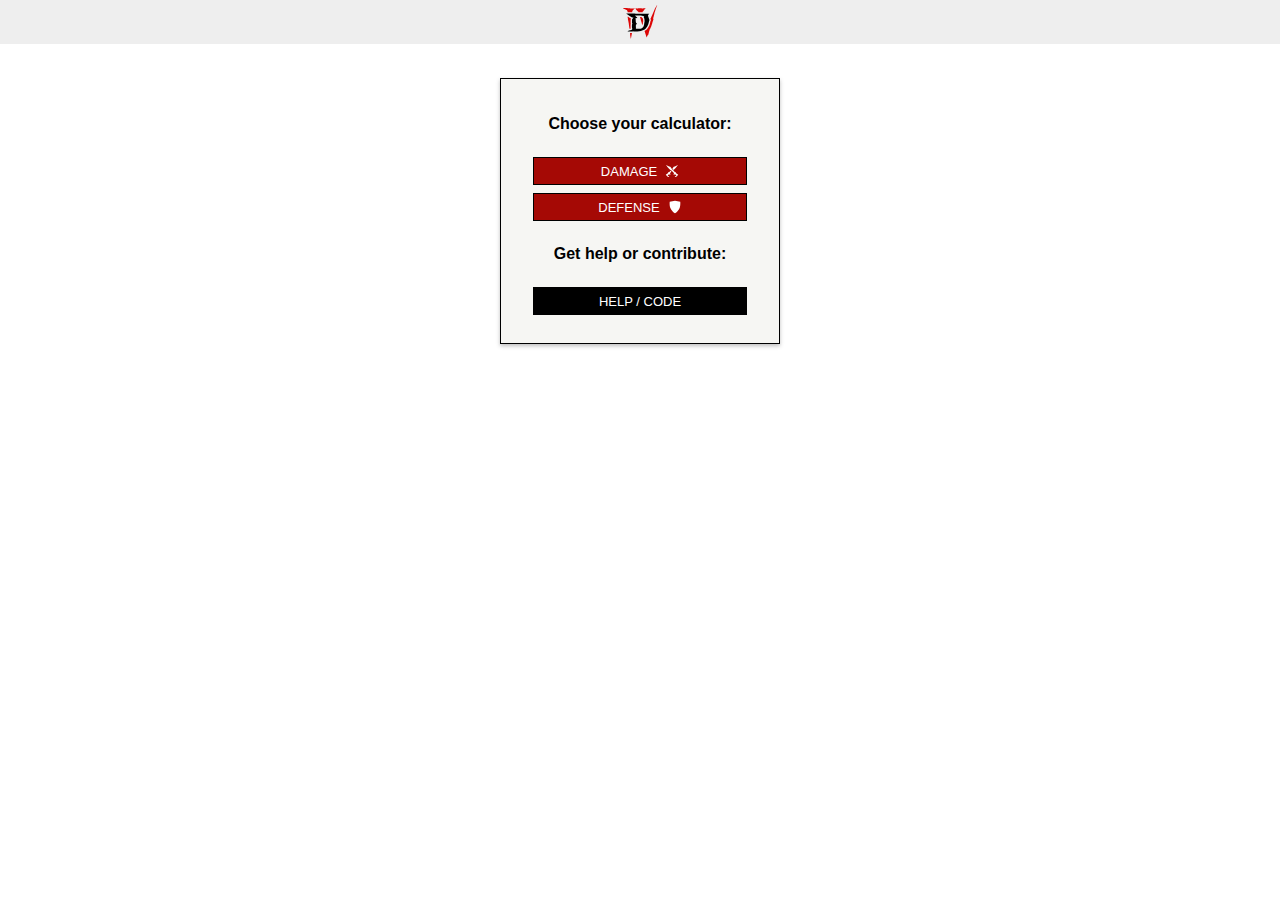
<file: index.html>
<!DOCTYPE html>
<html>
<head>
	<meta charset="utf-8" />
	<meta name="viewport" content="width=device-width, initial-scale=1.0, user-scalable=1">
	<meta name="apple-mobile-web-app-capable" content="yes">
	<meta name="mobile-web-app-capable" content="yes">
	<link rel="icon" type="image/png" href="favicon.png">
	
	<link rel="stylesheet" href="common.css">
	<script defer src="common.js"></script>

	<title>D4 Calculators</title>
	<!-- open graph settings -->
	<meta property="og:title" content="D4 Calculators"/>
	<meta property="og:determiner" content="the" />
	<meta property="og:url" content="https://bytemind-de.github.io/apps/d4/index.html"/>
	<meta property="og:description" content="Tools for Diablo 4 to calculate and compare your stats.">
	<meta property="og:image" content="https://bytemind-de.github.io/apps/d4/icon.png"/>
	<meta property="og:image:width" content="256"/>
	<meta property="og:image:height" content="256"/>
	<meta property="og:image:type" content="image/png"/>
	<meta property="og:image:alt" content="Diablo Icon"/>
	<meta property="og:type" content="website"/>
	<meta property="og:locale" content="en_GB"/>
	<meta property="og:locale:alternate" content="en_US"/>
	<meta property="og:locale:alternate" content="de_DE"/>

	<style>
	</style>
	
	<script>
	</script>
</head>
<body>
	<div class="main-header">
		<div class="header-section" style="flex: 1 0 auto;">
			<svg id="d4-icon" width="36" height="36" fill="none" viewBox="0 1 48 48"><use xlink:href="#svg-d4"></use></svg>
			<h3 id="main-headline" class="text-shadow-1" style="display: none;">Tools</h3>
		</div>
	</div>
	<div class="main-view">
		<div class="options-menu hidden">
			<section>
				<div class="group">
					<label>Color style dark:</label><input name="option-dark-mode" type="checkbox">
				</div>
				<div class="group">
					<label>Show detailed damage:</label><input name="option-detailed-info" type="checkbox">
				</div>
				<div class="group">
					<label>Always single column:</label><input name="option-single-column" type="checkbox">
				</div>
			</section>
		</div>
		<div class="content-page empty">
			<div class="no-content-menu section">
				<div class="nc-menu-section">
					<h3 style="margin: 16px 8px;">Choose your calculator:</h3>
				</div>
				<div class="nc-menu-section">
					<a class="button-style big" href="damage.html">DAMAGE <svg viewBox="0 0 128 128" style="width: 14px; fill: currentColor; margin: 0 0 0 8px;"><use xlink:href="#svg-swords"></use></svg></a>
				</div>
				<div class="nc-menu-section">
					<a class="button-style big" href="defense.html">DEFENSE <svg viewBox="0 0 128 128" style="width: 14px; fill: currentColor; margin: 0 0 0 8px;"><use xlink:href="#svg-shield"></use></svg></a>
				</div>
				<div class="nc-menu-section">
					<h3 style="margin: 16px 8px;">Get help or contribute:</h3>
				</div>
				<div class="nc-menu-section">
					<a class="button-style big black" href="https://github.com/bytemind-de/d4-tools" target=blank_>HELP / CODE</a>
				</div>
				<div class="nc-menu-section"></div>
			</div>
		</div>
		<!-- SVGs -->
		<div style="display: none">
			<svg viewBox="0 1 48 48">
				<g id="svg-d4">
					<path fill="#DD0707" fill-rule="evenodd" d="M5.79 8.96c.058 0 .497.203.497.203s.86 1.045.918 1.122a.748.748 0 0 1 .089.242l.165.619c.02.069-.038.183-.038.183s.042.442.065.668h.388c1.593 0 3.742.02 5.77.042.05-.658.095-1.239.104-1.29.019-.122.105-.374.105-.374l.665-1.072.803-.79s.177-.173.204-.216c.102-.166 1.669-1.363 1.669-1.363s-.137-.064-.166-.064l-.94.024s-.566.032-.614.04a3.882 3.882 0 0 1-.482.015A28.983 28.983 0 0 1 14 6.883c-.076-.012-.722.074-.722.074s-2.034-.002-2.265-.022c-.231-.02-.623-.116-.623-.116l-.822-.038-1.892-.096c-.163-.015-.802-.19-.802-.19s-.348-.007-.956-.007c-.714 0-4.663.178-4.663.178L1 6.78l4.408 1.962c.135.076.325.216.383.216Zm6.241 11.401c-.957-.471-2.934-1.82-3.803-2.424a80.492 80.492 0 0 0-.586-.404 81.513 81.513 0 0 0-.071 1.788c.003.26-.006.372.111.44.118.07.168.222.168.222s.015.344.037.482c.02.137-.087.34-.115.4-.028.062.013.169.013.169s.605 2.522.68 2.882c.074.36.46 2.233.473 2.378.013.145.558 4.353.65 4.95.047.314.247 1.64.433 2.888a41.55 41.55 0 0 1 1.642-.45c-.11-.351-.201-.852-.233-1.61-.014-.342.004-1.329.03-2.685a89 89 0 0 0 .018-1.051c0-.447.105-.813.244-1.106a2.51 2.51 0 0 1-.194-.96c0-.868.004-3.76.054-4.5.033-.48.206-.96.45-1.409Zm1.327 19.171a70.313 70.313 0 0 1-2.689.06c.058.614.105 1.095.116 1.17.033.213.252 2.876.245 3.028-.007.153.144.612.144.612s.072.539.143.784c.071.244.106.913.268 1.51.161.596.267.783.267.783s.757-3.884 1.1-5.887c.105-.619.193-1.083.2-1.127.023-.141.093-.256.076-.287-.017-.03.047-.273.048-.296 0-.01.039-.17.082-.35Zm4.88-31.808c.079.119.495.564.491.636.07.09.134.205.134.205l1.016 1.07s1.529 1.363 1.634 1.446c.105.083.14.281.191.382.052.101-.035.146.219.47.024.03.05.078.076.131a621.52 621.52 0 0 1 5.539-.01 3.72 3.72 0 0 1-.014-.479c.011-.444.206-.493.5-.743.293-.25.393-.36.51-.51.116-.15.831-1.228.904-1.324.073-.096.79-.816 1.325-1.262a7.69 7.69 0 0 0 .867-.93c-.51-.038-.88 0-.88 0s-.222-.038-.362-.043c-.14-.006-.803-.076-1.023-.082-.22-.007-1.036.122-1.407.182-.37.061-1.077.099-1.077.099s-.21-.018-.41-.05c-.2-.031-.58-.175-.58-.175-.273-.01-1.462.018-1.702.015-.239-.004-.742-.02-.742-.02s-.214-.004-.294.004c-.08.008-1.507-.027-1.507-.027a2.74 2.74 0 0 1-.543.217c-.137.034-.996-.024-1.002-.026-.005-.002-.293-.025-.319-.047-.009-.007-.016-.01-.027-.009-.2.024-.487-.011-.504-.011l-.742.031c-.27.024-.864.005-.948.005-.057-.007.021.088.057.123.092.167.467.497.62.732Zm5.624 10.423c.029.04.066.083.104.152.092.167.173.445.204.656.017.123.167.17.12.228-.045.058.102.454.102.454l.486 1.665.46 2.097c.04.193.647 1.795.652 1.888.006.093.638 2.295.79 2.375.084.043.364.788.629 1.517.177-.607.282-1.23.37-1.761l.027-.158a4.06 4.06 0 0 0 .04-.527c.018-.508.04-1.172.412-2.048-.042-.757-.01-1.458.006-1.83l.006-.17a7.112 7.112 0 0 0-.188-1.176 8.784 8.784 0 0 1-.107-.473c-.056-.271-.203-.986-.37-1.193l-1.573-1.286.179-.166a33.186 33.186 0 0 0-2.349-.244ZM46.998 2.05c-.026-.163-.095-.03-.095-.03L45.07 5.2c-.069.144-.095.258-.14.256-.029-.002-.026.232-.09.23-.086-.005-.05.054-.089.122-.069.12-1.38 2.689-1.583 3.118-.202.43-1.772 4.006-2.033 4.58a809.55 809.55 0 0 0-1.958 4.42c-.2.461-.804 1.877-1.204 2.793.137.389.266.761.376 1.09.032.097.056.194.072.294l.236.702-.53.677c-.102.225-.3.83-.402 1.264-.025.109-.063.297-.111.535-.182.9-.488 2.407-.848 3.444-.22.635-1.442 3.92-3.825 6.173-.887.838-1.88 1.504-2.856 2.033.288.911.574 1.82.652 2.046.16.474.845 2.642 1.053 3.306.209.664.726 2.387.726 2.387.139.505.178.812.291.812.07 0 .13-.097.13-.097s.157-.24.237-.326c.08-.086.085-.253.102-.31.018-.06.243-.292.243-.292s.448-1.25.483-1.359c.035-.108.17-.213.187-.267.017-.055.113-.113.113-.113s.543-.648.556-.69c.013-.044.278-.393.321-.436.044-.042.117-.12.126-.175.009-.054 0-.112 0-.112s.365-1.549.448-1.933c.082-.384.578-2.407.617-2.605.039-.198.27-.413.274-.483.004-.07.262-1.337.349-1.43.087-.093.06-.167.082-.221.022-.054.9-1.556 1.083-1.746.183-.19.058-.503.058-.503s.123-.254.123-.34c0-.085.043-.143.043-.143l.287-.342c.091-.108.144-.147.17-.22.026-.074.556-1.903.63-2.147.074-.245.125-.305.199-.522.074-.217.622-1.92.748-2.328.126-.407.773-2.6.9-2.97.125-.368.456-1.516.556-1.76a.587.587 0 0 0 0-.497c-.039-.086-.158-.29-.293-.523-.134-.233.11-.53.083-.67a.382.382 0 0 1 .03-.268c.027-.05.018-.163.035-.244.018-.082.14-.39.158-.487.017-.097.331-1.249.331-1.249l.693-2.542.257-.887c.034-.122-.062-.168-.066-.221-.005-.068.017-.176.072-.379.044-.162.39-1.368.458-1.5.07-.132.157-.448.2-.693.044-.245.243-.78.376-1.102.133-.323.162-.489.21-.614.114-.293.133-.4.145-.573.011-.173.07-.51.076-.573.006-.062.153-.42.153-.42.012-.086.116-.37.235-.628.119-.259.295-.727.382-.916.087-.189.191-.456.206-.58.015-.124.174-.46.255-.668.081-.206.234-.616.298-.795.064-.179.2-.4.2-.4a3.05 3.05 0 0 1 .172-.4c.052-.104.017-.413.068-.519.073-.155.118-.281.114-.315-.004-.034.304-.735.277-.898Z" clip-rule="evenodd"></path><path fill="currentColor" fill-rule="evenodd" d="M17.184 16.224c.418.389 1.895 1.836 2.274 2.155.38.319.978 1.037.988 1.447-.409.04-1.646.01-1.936-.07-.289-.08-.398-.08-.379.16.06.748.3 4.898.33 5.227.03.33.11.54.26.709.149.17 1.096 1.147 1.256 1.416-.23.26-.988.998-1.117 1.137-.13.14-.31.24-.32.739-.01.499-.03 2.464.01 2.843.04.38.13 1.816-.05 2.136.819 0 3.789-.029 5.102-.089 1.49-.067 3.077-.692 4.097-1.727 1.357-1.377 1.66-3.466 1.876-4.75.15-.887-.09-1.416.509-2.534-.1-.957-.03-1.955-.02-2.284.01-.33-.11-1.178-.25-1.696-.14-.52-.289-1.946-1.057-2.574.3-.28.499-.56.678-.729.18-.17.372-.412-.08-.559-1.137-.369-4.11-.798-6.066-.858-1.63-.05-5.118-.209-6.105-.1Zm1.456-2.345c1.699 0 7.448-.078 12.122 0 2.079.035 3.985.14 5.158.23.445.034.42.15.27.359-.15.21-.789.698-1.227 1.127-.44.429-.27 1.068-.1 1.676.167.6 1.221 3.423 1.786 5.108.007.023-.008.058 0 .08-.22.28-.549 1.367-.669 1.876-.12.509-.489 2.594-.908 3.801-.419 1.208-1.546 3.742-3.362 5.458-1.816 1.716-4.4 2.803-6.565 3.312-2.165.509-7.183.738-9.468.768-.27.004-.34-.03-.429-.12-.09-.09-.23-.339-.449-.329-.22.01-.34.15-.529.44-.429.08-2.294.12-3.093.13-.798.01-3.152 0-3.92-.1.229-.21.498-.47 1.286-1.048.789-.58 3.712-1.267 4.58-1.477.555-.134.519-.479.569-.788.05-.31-.09-.808-.24-1.058-.15-.249-.21-.848-.23-1.327-.02-.479.05-3.242.05-3.661 0-.42.26-.579.46-.818.2-.24.08-.559-.14-.699-.132-.083-.27-.309-.27-.549 0-.239 0-3.641.05-4.38.05-.738 1.118-1.925 1.866-2.553-.21-.14-.668-.26-1.038-.27-.369-.01-.788-.09-1.277-.27-.489-.179-2.594-1.586-3.671-2.334-1.078-.748-2.734-1.856-2.953-2.025-.22-.17-.5-.48-.52-.619 1.607-.09 10.407.06 12.861.06Z" clip-rule="evenodd"></path></svg>
				</g>
			</svg>
			<svg viewBox="0 0 128 128">
				<g id="svg-swords">
					<g transform="translate(-33.54 -6.354)"><g transform="matrix(.365 0 0 .365 41.48 14.3)"><path d="m193.3 126.8c40.83-33.22 75.86-73.17 103.5-118.2 0.598-0.975 0.419-2.236-0.426-3.006s-2.118-0.83-3.032-0.144c-9.58 7.185-24.57 17.65-39.7 25.11-19.56 9.641-40.57 13.58-51.19 15.06-4.476 0.623-8.461 3.156-10.93 6.941-5.225 8.016-15.35 23.04-28.4 39.98 6.044 7.515 12.57 15.21 19.41 22.65 3.755 4.085 7.343 7.965 10.77 11.65z"/><path d="m115.4 147.2c-17.3 18.4-29.52 30.81-36.56 37.82l-3.183-3.183c-3.906-3.904-10.24-3.904-14.14 0-3.905 3.905-3.905 10.24 0 14.14l1.405 1.405c-3.597-0.354-7.317 0.844-10.07 3.598-3.232 3.232-4.311 7.791-3.263 11.92-4.131-1.048-8.69 0.031-11.92 3.262-3.232 3.232-4.311 7.792-3.263 11.92-4.13-1.047-8.69 0.031-11.92 3.262-2.991 2.991-4.14 7.119-3.466 10.99l-1.932-1.932c-3.906-3.904-10.24-3.904-14.14 0-3.905 3.905-3.905 10.24 0 14.14l42.19 42.19c1.608 1.607 3.716 2.619 5.977 2.868l23.15 2.55c0.372 0.041 0.741 0.061 1.107 0.061 5.031 0 9.363-3.789 9.927-8.906 0.605-5.489-3.354-10.43-8.845-11.03l-19.65-2.165-14.24-14.24c0.712 0.124 1.432 0.195 2.153 0.195 3.199 0 6.398-1.221 8.839-3.661 3.232-3.232 4.311-7.791 3.263-11.92 1.011 0.257 2.046 0.399 3.083 0.399 3.199 0 6.398-1.221 8.839-3.661 3.232-3.232 4.311-7.791 3.263-11.92 1.011 0.256 2.045 0.398 3.082 0.398 3.199 0 6.398-1.221 8.839-3.661 2.755-2.755 3.953-6.475 3.599-10.07l2.814 2.814 2.166 19.65c0.563 5.118 4.895 8.906 9.927 8.906 0.366 0 0.735-0.02 1.107-0.061 5.49-0.605 9.45-5.545 8.845-11.03l-2.55-23.14c-0.249-2.261-1.261-4.368-2.868-5.977l-5.84-5.84 41.01-41.01c-9.115-6.05-18.02-12.42-26.71-19.08z"/><path d="m304.2 240.4c-3.906-3.904-10.24-3.904-14.14 0l-1.932 1.932c0.674-3.873-0.475-8.001-3.466-10.99-3.232-3.232-7.79-4.31-11.92-3.262 1.048-4.131-0.03-8.691-3.262-11.92-3.232-3.232-7.79-4.31-11.92-3.263 1.047-4.13-0.031-8.689-3.263-11.92-1.167-1.167-2.512-2.048-3.943-2.657-1.946-0.828-4.057-1.146-6.13-0.941l1.406-1.406c3.905-3.905 3.905-10.24 0-14.14-3.906-3.904-10.24-3.904-14.14 0l-3.183 3.183c-9.534-9.492-28.57-28.88-56.84-59.64-25.94-28.22-47.36-59.76-55.86-72.79-2.468-3.786-6.453-6.319-10.93-6.942-10.62-1.478-31.63-5.414-51.19-15.06-15.13-7.456-30.12-17.92-39.7-25.11-0.425-0.319-0.927-0.476-1.428-0.476-0.577 0-1.152 0.209-1.604 0.621-0.845 0.77-1.024 2.031-0.426 3.006 36.37 59.3 85.52 109.7 143.8 147.7l2.486 1.615 49.38 49.38-5.84 5.84c-1.607 1.608-2.619 3.716-2.868 5.977l-0.068 0.62-2.481 22.53c-0.606 5.489 3.354 10.43 8.845 11.03 0.372 0.041 0.741 0.061 1.107 0.061 5.031 0 9.363-3.788 9.927-8.906l1.29-11.71 4.632-4.632c0.609 1.431 1.489 2.775 2.656 3.942 2.44 2.44 5.64 3.661 8.839 3.661 1.037 0 2.072-0.142 3.083-0.399-1.048 4.131 0.03 8.69 3.262 11.92 2.441 2.441 5.64 3.661 8.839 3.661 1.037 0 2.071-0.142 3.082-0.398-1.048 4.13 0.031 8.689 3.263 11.92 2.44 2.44 5.64 3.661 8.839 3.661 0.721 0 1.441-0.071 2.154-0.195l-14.24 14.24-19.65 2.165c-5.49 0.604-9.45 5.545-8.845 11.03 0.563 5.118 4.895 8.906 9.927 8.906 0.366 0 0.735-0.021 1.107-0.061l23.15-2.55c2.261-0.249 4.368-1.261 5.977-2.868l42.19-42.19c3.904-3.906 3.904-10.24-1e-3 -14.14z"/></g></g>
				</g>
			</svg>
			<svg viewBox="0 0 128 128">
				<g id="svg-shield">
					<g transform="translate(-54.19 -19.68)"><path d="m118.2 26.47-48.35 10.27s-2.987 35.77 5.956 55.4c18.27 38.1 42.4 48.73 42.4 48.73v-0.043c0.2717-0.1076 24.18-10.8 42.37-48.72 8.942-19.63 5.955-55.4 5.955-55.4z"/></g>
				</g>
			</svg>
		</div>
	</div>
	<script>
	function openDamageCalculator(){
		window.location.href = "damage.html";
	}
	function openDefenseCalculator(){
		window.location.href = "defense.html";
	}
	</script>
</body>
</html>
</file>
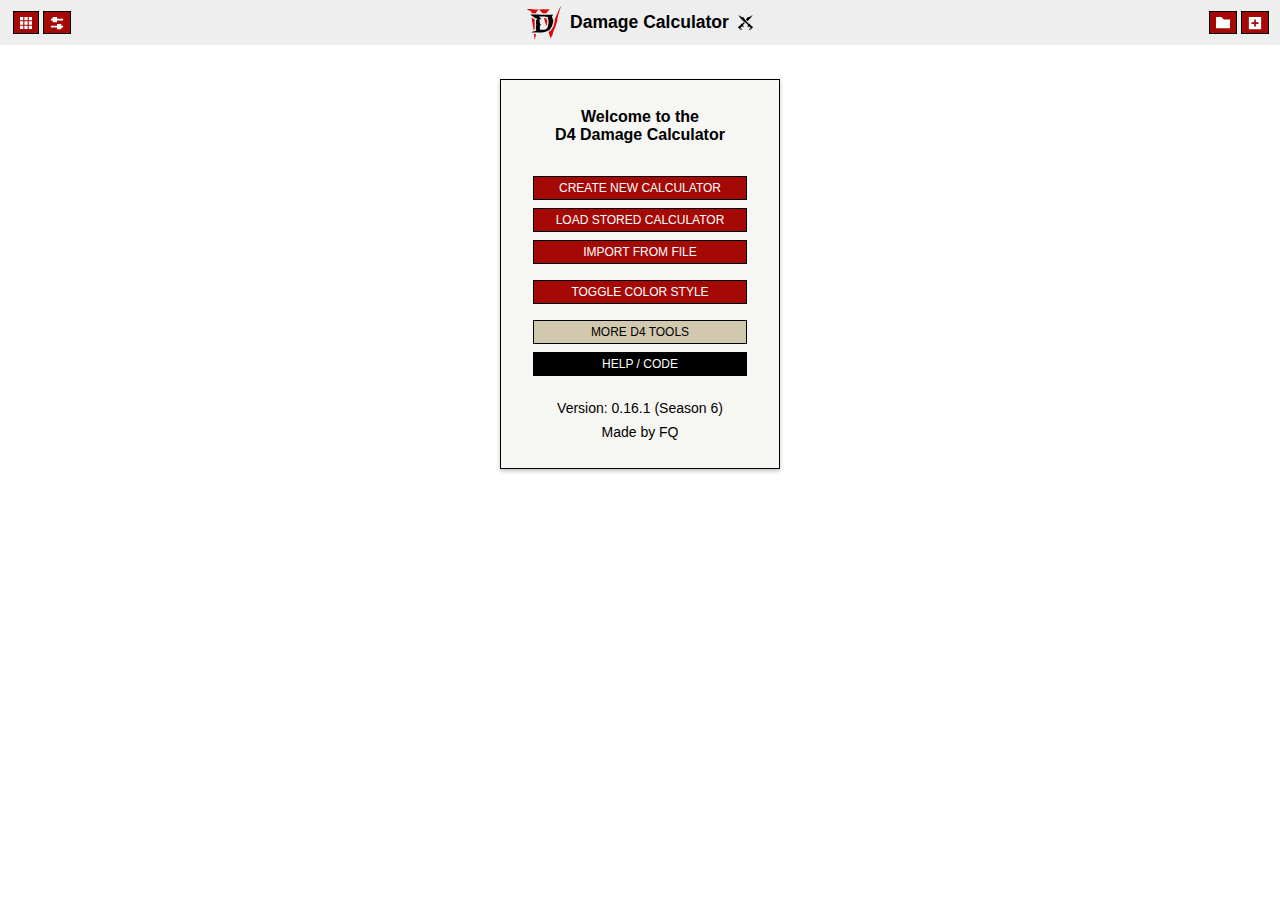
<file: damage.html>
<!DOCTYPE html>
<html>
<head>
	<meta charset="utf-8" />
	<meta name="viewport" content="width=device-width, initial-scale=1.0, user-scalable=1">
	<meta name="apple-mobile-web-app-capable" content="yes">
	<meta name="mobile-web-app-capable" content="yes">
	<link rel="icon" type="image/png" href="favicon.png">
	
	<link rel="stylesheet" href="common.css?v=0.16.0">
	<script src="dragdrop.js"></script>
	<script defer src="common.js?v=0.16.0"></script>
	<script defer src="damage.js?v=0.16.0"></script>
	<script defer src="data/additive-damage-labels.js?v=0.16.0"></script>
	<script defer src="data/multiplicative-damage-labels.js?v=0.16.0"></script>

	<title>D4 Damage Calculator</title>
	<!-- open graph settings -->
	<meta property="og:title" content="D4 Damage Calculator"/>
	<meta property="og:determiner" content="the" />
	<meta property="og:url" content="https://bytemind-de.github.io/apps/d4/damage.html"/>
	<meta property="og:description" content="A tool for Diablo 4 to calculate and compare your damage.">
	<meta property="og:image" content="https://bytemind-de.github.io/apps/d4/icon.png"/>
	<meta property="og:image:width" content="256"/>
	<meta property="og:image:height" content="256"/>
	<meta property="og:image:type" content="image/png"/>
	<meta property="og:image:alt" content="Diablo Icon"/>
	<meta property="og:type" content="website"/>
	<meta property="og:locale" content="en_GB"/>
	<meta property="og:locale:alternate" content="en_US"/>
	<meta property="og:locale:alternate" content="de_DE"/>

	<style>
	</style>
	
	<script>
		var d4cType = "dmgcalc";	//TODO: this is added to the storage key and can in theory be in conflict with calc name
		var d4cVersion = "0.16.1";
		var d4season = "6";
	</script>
</head>
<body>
	<div class="main-header">
		<div class="header-section hide-when-small">
			<button onclick="toggleNavMenu();" title="Toggle D4 tools menu.">
				<svg viewBox="0 0 512 512" style="width: 12px; fill: currentColor;"><use xlink:href="#svg-apps"></use></svg>
			</button>
			<button onclick="toggleOptionsMenu();" title="Toggle display options.">
				<svg viewBox="0 0 16 16" style="width: 14px; fill: currentColor;"><use xlink:href="#svg-settings-sliders"></use></svg>
			</button>
		</div>
		<div class="header-section" style="flex: 1 0 auto;">
			<svg id="d4-icon" xmlns="http://www.w3.org/2000/svg" width="36" height="36" fill="none" viewBox="0 1 48 48"><path fill="#DD0707" fill-rule="evenodd" d="M5.79 8.96c.058 0 .497.203.497.203s.86 1.045.918 1.122a.748.748 0 0 1 .089.242l.165.619c.02.069-.038.183-.038.183s.042.442.065.668h.388c1.593 0 3.742.02 5.77.042.05-.658.095-1.239.104-1.29.019-.122.105-.374.105-.374l.665-1.072.803-.79s.177-.173.204-.216c.102-.166 1.669-1.363 1.669-1.363s-.137-.064-.166-.064l-.94.024s-.566.032-.614.04a3.882 3.882 0 0 1-.482.015A28.983 28.983 0 0 1 14 6.883c-.076-.012-.722.074-.722.074s-2.034-.002-2.265-.022c-.231-.02-.623-.116-.623-.116l-.822-.038-1.892-.096c-.163-.015-.802-.19-.802-.19s-.348-.007-.956-.007c-.714 0-4.663.178-4.663.178L1 6.78l4.408 1.962c.135.076.325.216.383.216Zm6.241 11.401c-.957-.471-2.934-1.82-3.803-2.424a80.492 80.492 0 0 0-.586-.404 81.513 81.513 0 0 0-.071 1.788c.003.26-.006.372.111.44.118.07.168.222.168.222s.015.344.037.482c.02.137-.087.34-.115.4-.028.062.013.169.013.169s.605 2.522.68 2.882c.074.36.46 2.233.473 2.378.013.145.558 4.353.65 4.95.047.314.247 1.64.433 2.888a41.55 41.55 0 0 1 1.642-.45c-.11-.351-.201-.852-.233-1.61-.014-.342.004-1.329.03-2.685a89 89 0 0 0 .018-1.051c0-.447.105-.813.244-1.106a2.51 2.51 0 0 1-.194-.96c0-.868.004-3.76.054-4.5.033-.48.206-.96.45-1.409Zm1.327 19.171a70.313 70.313 0 0 1-2.689.06c.058.614.105 1.095.116 1.17.033.213.252 2.876.245 3.028-.007.153.144.612.144.612s.072.539.143.784c.071.244.106.913.268 1.51.161.596.267.783.267.783s.757-3.884 1.1-5.887c.105-.619.193-1.083.2-1.127.023-.141.093-.256.076-.287-.017-.03.047-.273.048-.296 0-.01.039-.17.082-.35Zm4.88-31.808c.079.119.495.564.491.636.07.09.134.205.134.205l1.016 1.07s1.529 1.363 1.634 1.446c.105.083.14.281.191.382.052.101-.035.146.219.47.024.03.05.078.076.131a621.52 621.52 0 0 1 5.539-.01 3.72 3.72 0 0 1-.014-.479c.011-.444.206-.493.5-.743.293-.25.393-.36.51-.51.116-.15.831-1.228.904-1.324.073-.096.79-.816 1.325-1.262a7.69 7.69 0 0 0 .867-.93c-.51-.038-.88 0-.88 0s-.222-.038-.362-.043c-.14-.006-.803-.076-1.023-.082-.22-.007-1.036.122-1.407.182-.37.061-1.077.099-1.077.099s-.21-.018-.41-.05c-.2-.031-.58-.175-.58-.175-.273-.01-1.462.018-1.702.015-.239-.004-.742-.02-.742-.02s-.214-.004-.294.004c-.08.008-1.507-.027-1.507-.027a2.74 2.74 0 0 1-.543.217c-.137.034-.996-.024-1.002-.026-.005-.002-.293-.025-.319-.047-.009-.007-.016-.01-.027-.009-.2.024-.487-.011-.504-.011l-.742.031c-.27.024-.864.005-.948.005-.057-.007.021.088.057.123.092.167.467.497.62.732Zm5.624 10.423c.029.04.066.083.104.152.092.167.173.445.204.656.017.123.167.17.12.228-.045.058.102.454.102.454l.486 1.665.46 2.097c.04.193.647 1.795.652 1.888.006.093.638 2.295.79 2.375.084.043.364.788.629 1.517.177-.607.282-1.23.37-1.761l.027-.158a4.06 4.06 0 0 0 .04-.527c.018-.508.04-1.172.412-2.048-.042-.757-.01-1.458.006-1.83l.006-.17a7.112 7.112 0 0 0-.188-1.176 8.784 8.784 0 0 1-.107-.473c-.056-.271-.203-.986-.37-1.193l-1.573-1.286.179-.166a33.186 33.186 0 0 0-2.349-.244ZM46.998 2.05c-.026-.163-.095-.03-.095-.03L45.07 5.2c-.069.144-.095.258-.14.256-.029-.002-.026.232-.09.23-.086-.005-.05.054-.089.122-.069.12-1.38 2.689-1.583 3.118-.202.43-1.772 4.006-2.033 4.58a809.55 809.55 0 0 0-1.958 4.42c-.2.461-.804 1.877-1.204 2.793.137.389.266.761.376 1.09.032.097.056.194.072.294l.236.702-.53.677c-.102.225-.3.83-.402 1.264-.025.109-.063.297-.111.535-.182.9-.488 2.407-.848 3.444-.22.635-1.442 3.92-3.825 6.173-.887.838-1.88 1.504-2.856 2.033.288.911.574 1.82.652 2.046.16.474.845 2.642 1.053 3.306.209.664.726 2.387.726 2.387.139.505.178.812.291.812.07 0 .13-.097.13-.097s.157-.24.237-.326c.08-.086.085-.253.102-.31.018-.06.243-.292.243-.292s.448-1.25.483-1.359c.035-.108.17-.213.187-.267.017-.055.113-.113.113-.113s.543-.648.556-.69c.013-.044.278-.393.321-.436.044-.042.117-.12.126-.175.009-.054 0-.112 0-.112s.365-1.549.448-1.933c.082-.384.578-2.407.617-2.605.039-.198.27-.413.274-.483.004-.07.262-1.337.349-1.43.087-.093.06-.167.082-.221.022-.054.9-1.556 1.083-1.746.183-.19.058-.503.058-.503s.123-.254.123-.34c0-.085.043-.143.043-.143l.287-.342c.091-.108.144-.147.17-.22.026-.074.556-1.903.63-2.147.074-.245.125-.305.199-.522.074-.217.622-1.92.748-2.328.126-.407.773-2.6.9-2.97.125-.368.456-1.516.556-1.76a.587.587 0 0 0 0-.497c-.039-.086-.158-.29-.293-.523-.134-.233.11-.53.083-.67a.382.382 0 0 1 .03-.268c.027-.05.018-.163.035-.244.018-.082.14-.39.158-.487.017-.097.331-1.249.331-1.249l.693-2.542.257-.887c.034-.122-.062-.168-.066-.221-.005-.068.017-.176.072-.379.044-.162.39-1.368.458-1.5.07-.132.157-.448.2-.693.044-.245.243-.78.376-1.102.133-.323.162-.489.21-.614.114-.293.133-.4.145-.573.011-.173.07-.51.076-.573.006-.062.153-.42.153-.42.012-.086.116-.37.235-.628.119-.259.295-.727.382-.916.087-.189.191-.456.206-.58.015-.124.174-.46.255-.668.081-.206.234-.616.298-.795.064-.179.2-.4.2-.4a3.05 3.05 0 0 1 .172-.4c.052-.104.017-.413.068-.519.073-.155.118-.281.114-.315-.004-.034.304-.735.277-.898Z" clip-rule="evenodd"></path><path fill="currentColor" fill-rule="evenodd" d="M17.184 16.224c.418.389 1.895 1.836 2.274 2.155.38.319.978 1.037.988 1.447-.409.04-1.646.01-1.936-.07-.289-.08-.398-.08-.379.16.06.748.3 4.898.33 5.227.03.33.11.54.26.709.149.17 1.096 1.147 1.256 1.416-.23.26-.988.998-1.117 1.137-.13.14-.31.24-.32.739-.01.499-.03 2.464.01 2.843.04.38.13 1.816-.05 2.136.819 0 3.789-.029 5.102-.089 1.49-.067 3.077-.692 4.097-1.727 1.357-1.377 1.66-3.466 1.876-4.75.15-.887-.09-1.416.509-2.534-.1-.957-.03-1.955-.02-2.284.01-.33-.11-1.178-.25-1.696-.14-.52-.289-1.946-1.057-2.574.3-.28.499-.56.678-.729.18-.17.372-.412-.08-.559-1.137-.369-4.11-.798-6.066-.858-1.63-.05-5.118-.209-6.105-.1Zm1.456-2.345c1.699 0 7.448-.078 12.122 0 2.079.035 3.985.14 5.158.23.445.034.42.15.27.359-.15.21-.789.698-1.227 1.127-.44.429-.27 1.068-.1 1.676.167.6 1.221 3.423 1.786 5.108.007.023-.008.058 0 .08-.22.28-.549 1.367-.669 1.876-.12.509-.489 2.594-.908 3.801-.419 1.208-1.546 3.742-3.362 5.458-1.816 1.716-4.4 2.803-6.565 3.312-2.165.509-7.183.738-9.468.768-.27.004-.34-.03-.429-.12-.09-.09-.23-.339-.449-.329-.22.01-.34.15-.529.44-.429.08-2.294.12-3.093.13-.798.01-3.152 0-3.92-.1.229-.21.498-.47 1.286-1.048.789-.58 3.712-1.267 4.58-1.477.555-.134.519-.479.569-.788.05-.31-.09-.808-.24-1.058-.15-.249-.21-.848-.23-1.327-.02-.479.05-3.242.05-3.661 0-.42.26-.579.46-.818.2-.24.08-.559-.14-.699-.132-.083-.27-.309-.27-.549 0-.239 0-3.641.05-4.38.05-.738 1.118-1.925 1.866-2.553-.21-.14-.668-.26-1.038-.27-.369-.01-.788-.09-1.277-.27-.489-.179-2.594-1.586-3.671-2.334-1.078-.748-2.734-1.856-2.953-2.025-.22-.17-.5-.48-.52-.619 1.607-.09 10.407.06 12.861.06Z" clip-rule="evenodd"></path></svg>
			<h3 id="main-headline" class="text-shadow-1">Damage Calculator</h3>
			<!--<span style="font-size: 18px;">⚔</span>-->
			<svg viewBox="0 0 128 128" style="width: 17px; fill: currentColor;"><use xlink:href="#svg-swords"></use></svg>
		</div>
		<div class="header-section hide-when-small">
			<button onclick="loadStoredCalculator();" title="Load a stored calculator and add it to the screen.">
				<svg viewBox="0 0 16 16" style="width: 14px; fill: currentColor;"><use xlink:href="#svg-folder"></use></svg>
			</button>
			<button onclick="addNewCalculator();" title="Create a new calculator and add it to the screen.">
				<svg viewBox="0 0 16 16" style="width: 14px; fill: currentColor;"><use xlink:href="#svg-add-btn"></use></svg>
			</button>
		</div>
	</div>
	<div class="main-view">
		<div class="nav-menu hidden">
			<section>
				<div class="group">
					<a class="button-style bigger gold" href="index.html">MORE D4 TOOLS</a>
				</div>
				<div class="group">
					<a class="button-style bigger black" href="https://github.com/bytemind-de/d4-tools?tab=readme-ov-file#damage-calculator" target=blank_>HELP / CODE</a>
				</div>
			</section>
		</div>
		<div class="options-menu hidden">
			<section>
				<div class="group">
					<label>Color style dark:</label><input name="option-dark-mode" type="checkbox">
				</div>
				<div class="group">
					<label>Show detailed result:</label><input name="option-detailed-info" type="checkbox">
				</div>
				<div class="group">
					<label>Always single column:</label><input name="option-single-column" type="checkbox">
				</div>
			</section>
		</div>
		<div class="content-page">
			<div class="no-content-menu section">
				<div class="nc-menu-section">
					<h3>Welcome to the<br>D4 Damage Calculator</h3>
				</div>
				<div class="nc-menu-section">
					<button class="bigger" onclick="addNewCalculator(true, true);">CREATE NEW CALCULATOR</button>
				</div>
				<div class="nc-menu-section">
					<button class="bigger" onclick="loadStoredCalculator();">LOAD STORED CALCULATOR</button>
				</div>
				<div class="nc-menu-section">
					<label title="Import a configuration to this calculator from file or import a whole set"
						name="import-btn" class="button-style bigger">IMPORT FROM FILE<input type="file" class="import-data-selector"></label>
				</div>
				<div class="nc-menu-section"></div>
				<div class="nc-menu-section">
					<button class="bigger" onclick="toggleColorStyle(true);">TOGGLE COLOR STYLE</button>
				</div>
				<div class="nc-menu-section"></div>
				<div class="nc-menu-section">
					<a class="button-style bigger gold" href="index.html">MORE D4 TOOLS</a>
				</div>
				<div class="nc-menu-section">
					<a class="button-style bigger black" href="https://github.com/bytemind-de/d4-tools?tab=readme-ov-file#damage-calculator" target=blank_>HELP / CODE</a>
				</div>
				<div class="nc-menu-section" style="margin-bottom: 12px;"></div>
				<div class="nc-menu-section info-text centered">Version: <script>document.write(d4cVersion);</script> (Season <script>document.write(d4season);</script>)</div>
				<div class="nc-menu-section info-text centered" style="display: inline-block;">
					Made by <span title="Florian Quirin" style="cursor: help;">FQ</span>
				</div>
				<div class="nc-menu-section"></div>
			</div>
			<!-- CALCULATOR TEMPLATE START -->
			<div id="calculator-template" class="content-box calculator-instance">
				<div class="section-group">
					<div class="section info-box calc-title">
						<span style="width: 15px; margin-right: 4px;">&#9876;</span>
						<span name="calc-title" title="Title of this calculator. Click to edit.">New Calculator</span>
						<!--<button name="close-btn" class="section-vis-button" title="Close this calculator."></button>-->
						<span style="width: 15px; margin-left: 4px;">&#9878;</span>
					</div>
					<div class="section">
						<div class="group calc-item" title="Your character class. Some damage values depend on your class, e.g. the main stat (since S5)." data-tooltip-id="char-class-01">
							<label class="emphasize has-info" data-text-id="char-class-01">Character class:</label>
							<select name="char-class" class="highlight" data-refresh-calc="true">
								<option value='' disabled selected>- select -</option>
								<option value='Barbarian'>Barbarian</option>
								<option value='Druid'>Druid</option>
								<option value='Necro'>Necromancer</option>
								<option value='Rogue'>Rogue</option>
								<option value='Sorc'>Sorcerer</option>
								<option value='Spiritborn'>Spiritborn</option>
							</select>
						</div>
					</div>
					<div class="section">
						<div class="group calc-item" title="Damage of your weapon used to cast the skill, taken from character stats menu, OR the value of your primary damage effect like Dust Devils, Ice Spikes, Splintering Energy, etc. For skills with 1h double-swing attacks please divide the number by 2 if the skill mentions separate single-handed attacks.">
							<label class="emphasize has-info">Primary (weapon) damage:</label>
							<input name="base-damage" class="highlight border-col-base" type="number" value="596" data-refresh-calc="true">
						</div>
						<div class="group calc-item" title="Attack speed found in your character stats menu (includes weapon speed and boni). Will be used for DPS calculation.">
							<label class="emphasize has-info">Total attack speed:</label>
							<input name="attack-speed" class="highlight border-col-base" type="number" value="1.0" step="0.1" data-refresh-calc="true">
						</div>
					</div>
					<div class="section">
						<div class="group calc-item" title="Skill damage taken from skill tree description.">
							<label class="emphasize has-info">Skill damage modifier (%):</label>
							<input name="skill-damage" class="highlight border-col-base" type="number" value="50" data-refresh-calc="true">
						</div>
					</div>
					<div class="section">
						<div class="group calc-item" title="Your character's primary stat (strength, dexterity, ...).">
							<label class="emphasize has-info">Main stat (str, int, dex, wil):</label>
							<input name="main-stat" class="highlight" type="number" value="1500" data-refresh-calc="true">
						</div>
						<div class="group calc-item" title="Damage bonus due to main stat value (calculated automatically for each class).">
							<label class="emphasize has-info">Damage bonus from stat (%):</label>
							<input name="main-stat-dmg" class="" type="number" value="0" disabled>
						</div>
						<div class="group calc-item" title="Base and maximum life. Used for example to calculate overpower damage.">
							<div style="margin-right: 16px;">
								<label class="has-info">Base life:</label>
								<input name="char-base-life" class="highlight" type="number" value="400" data-refresh-calc="true">
							</div>
							<div>
								<label class="has-info">Max. life:</label>
								<input name="char-max-life" class="highlight" type="number" value="3000" data-refresh-calc="true">
							</div>
						</div>
					</div>
					<div class="section">
						<div class="group calc-item" title="The fixed damage multiplier for vulnerable. If your gear has [x%] modifiers its recommended to add them to the global section below.">
							<label class="has-info">Damage to vulnerable ([x]%):</label>
							<input name="vulnerable-damage" class="highlight border-col-vul" type="number" value="20" data-refresh-calc="true">
							<button name="vulnerable-damage-lock" title="Unlock fixed value"><svg viewBox="0 0 330 330" style="width: 10px; fill: currentColor;"><use xlink:href="#svg-lock"></use></svg></button>
						</div>
						<div class="group calc-item" title="Additive damage gained from 'vulnerable damage' stats on items, paragon board etc.">
							<label class="emphasize has-info">Additive damage ([+]%):</label>
							<input name="vulnerable-damage-add" class="highlight border-col-vul" type="number" value="0" data-refresh-calc="true">
						</div>
					</div>
					<div class="section">
						<div class="group calc-item" title="The fixed base multiplier for overpower damage. If your gear has [x%] modifiers its recommended to add them to the global section below.">
							<label class="has-info">Overpower damage ([x]%):</label>
							<input name="overpower-damage" class="highlight border-col-overp" type="number" value="50" data-refresh-calc="true">
							<button name="overpower-damage-lock" title="Unlock fixed value"><svg viewBox="0 0 330 330" style="width: 10px; fill: currentColor;"><use xlink:href="#svg-lock"></use></svg></button>
						</div>
						<div class="group calc-item" title="Additive damage gained from 'overpower damage' stats on items, paragon board etc.">
							<label class="emphasize has-info">Additive damage ([+]%):</label>
							<input name="overpower-damage-add" class="highlight border-col-overp" type="number" value="0" data-refresh-calc="true">
						</div>
						<div class="group calc-item" title="Add a value here if you use a skill or mechanic that leads to a guaranteed overpower attack on every n-th cast. Will be used for DPS calculation.">
							<label class="has-info">Every n-th attack will overp.:</label>
							<input name="overpower-nth-attack" class="highlight border-col-overp" type="number" value="33" data-refresh-calc="true">
						</div>
						<div class="group calc-item" title="Does the character have the ability to fortify?">
							<label class="single flex">Character can fortify: <input name="char-is-fortified" type="checkbox" data-refresh-calc="true"></label>
						</div>
					</div>
					<div class="section">
						<div class="group calc-item" title="The fixed damage multiplier for crit. damage. If your gear has [x%] modifiers its recommended to add them to the global section below.">
							<label class="has-info">Critical strike damage ([x]%):</label>
							<input name="critical-damage" class="highlight border-col-crit" type="number" value="50" data-refresh-calc="true">
							<button name="critical-damage-lock" title="Unlock fixed value"><svg viewBox="0 0 330 330" style="width: 10px; fill: currentColor;"><use xlink:href="#svg-lock"></use></svg></button>
						</div>
						<div class="group calc-item" title="Additive damage gained from 'critical damage' stats on items, paragon board etc.">
							<label class="emphasize has-info">Additive damage ([+]%):</label>
							<input name="critical-damage-add" class="highlight border-col-crit" type="number" value="0" data-refresh-calc="true">
						</div>
						<div class="group calc-item" title="Critical strike chance. Used for example below to calculate an average damage per hit.">
							<label class="emphasize has-info">Critical strike chance (%):</label>
							<input name="critical-hit-chance" class="highlight border-col-crit" type="number" value="5" data-refresh-calc="true">
						</div>
					</div>
				</div>
				<div class="section-group">
					<div class="section">
						<p class="heading has-info" title="Modifiers include 'Damage to Healthy, Damage with Physical, Damage with Lightning, Damage to Bleeding, etc. ..."
							>Additive damage ([+]% damage to ...):</p>
						<div name="add-modifiers-container" class="modifiers-container"></div>
						<div class="group right">
							<button class="button-bold" name="add-modifier-btn" title="Add new modifier">+</button>
						</div>
					</div>
				</div>
				<div class="section-group">
					<div class="section">
						<p class="heading has-info" title="Multipliers gained from skills, synergies, unique items, aspects, etc."
							>Damage multipliers ([×]%):</p>
						<div name="multi-modifiers-container" class="modifiers-container"></div>
						<div class="group right">
							<button class="button-bold" name="multi-modifier-btn" title="Add new modifier">+</button>
						</div>
					</div>
				</div>
				<div class="section-group">
					<div class="section">
						<p class="heading has-info" title="Any other multipliers that reduce your damage. The most important value is the one based on your own character level called 'monster visible damage reduction' (see in-game level tool tip, lvl. 60 => 97%)."
							>Damage reduction ([×]%):</p>
						<div name="reduction-modifiers-container" class="modifiers-container"></div>
						<div class="group right">
							<button class="button-bold" name="reduction-modifier-btn" title="Add new modifier">+</button>
						</div>
					</div>
				</div>
				<div class="section-group">
					<div class="section">
						<div class="group center">
							<label class="single flex">Vulnerable: <input name="do-calc-vulnerable" type="checkbox" data-refresh-calc="true"></label>
							<label class="single flex">Critical hit: <input name="do-calc-crit" type="checkbox" data-refresh-calc="true"></label>
							<label class="single flex">Overpower: <input name="do-calc-overpower" type="checkbox" data-refresh-calc="true"></label>
						</div>
						<div class="group center buttons-box">
							<button name="calculate-data-btn">CALCULATE DAMAGE</button>
						</div>
					</div>
					<div class="section" style="display: none;">
						<div name="result-container" class="result-container"></div>
					</div>
					<div class="section" style="display: none;">
						<div name="simulation-container" class="group calc-item">
							<label class="has-info" title="Run a simulation of N attacks and show the damage distribution and average.">Simulate attacks:</label>
							<input name="simulation-hits-num" type="number" value="200" style="width: 85px;">
							<button name="simulate-dps-btn">RUN (BETA)</button>
						</div>
					</div>
					<div class="section">
						<div class="group center buttons-box">
							<button name="save-btn" title="Save this configuration">SAVE</button><!-- &#x1F5AB; -->
							<button name="load-btn" title="Load a configuration to this calculator">LOAD</button>
							<button name="export-btn" title="Export this configuration to a file">EXPORT</button><!-- &#x1F577; &#x1F578; -->
							<label title="Import a configuration to this calculator from file or import a whole set"
								name="import-btn" class="button-style">IMPORT<input type="file" class="import-data-selector"></label>
							<button name="close-btn" title="Close this calculator">CLOSE</button><!-- &#x1F5D1; -->
						</div>
					</div>
					<div name="info-footer" class="section info-box" style="font-size: 12px; justify-content: center;">
						Version: <script>document.write(d4cVersion);</script> (S<script>document.write(d4season);</script>)
					</div>
				</div>
			</div>
			<!-- CALCULATOR TEMPLATE END -->
		</div>
		<!-- SVGs -->
		<div style="display: none">
			<svg viewBox="0 0 128 128">
				<g id="svg-swords">
					<g transform="translate(-33.54 -6.354)"><g transform="matrix(.365 0 0 .365 41.48 14.3)"><path d="m193.3 126.8c40.83-33.22 75.86-73.17 103.5-118.2 0.598-0.975 0.419-2.236-0.426-3.006s-2.118-0.83-3.032-0.144c-9.58 7.185-24.57 17.65-39.7 25.11-19.56 9.641-40.57 13.58-51.19 15.06-4.476 0.623-8.461 3.156-10.93 6.941-5.225 8.016-15.35 23.04-28.4 39.98 6.044 7.515 12.57 15.21 19.41 22.65 3.755 4.085 7.343 7.965 10.77 11.65z"/><path d="m115.4 147.2c-17.3 18.4-29.52 30.81-36.56 37.82l-3.183-3.183c-3.906-3.904-10.24-3.904-14.14 0-3.905 3.905-3.905 10.24 0 14.14l1.405 1.405c-3.597-0.354-7.317 0.844-10.07 3.598-3.232 3.232-4.311 7.791-3.263 11.92-4.131-1.048-8.69 0.031-11.92 3.262-3.232 3.232-4.311 7.792-3.263 11.92-4.13-1.047-8.69 0.031-11.92 3.262-2.991 2.991-4.14 7.119-3.466 10.99l-1.932-1.932c-3.906-3.904-10.24-3.904-14.14 0-3.905 3.905-3.905 10.24 0 14.14l42.19 42.19c1.608 1.607 3.716 2.619 5.977 2.868l23.15 2.55c0.372 0.041 0.741 0.061 1.107 0.061 5.031 0 9.363-3.789 9.927-8.906 0.605-5.489-3.354-10.43-8.845-11.03l-19.65-2.165-14.24-14.24c0.712 0.124 1.432 0.195 2.153 0.195 3.199 0 6.398-1.221 8.839-3.661 3.232-3.232 4.311-7.791 3.263-11.92 1.011 0.257 2.046 0.399 3.083 0.399 3.199 0 6.398-1.221 8.839-3.661 3.232-3.232 4.311-7.791 3.263-11.92 1.011 0.256 2.045 0.398 3.082 0.398 3.199 0 6.398-1.221 8.839-3.661 2.755-2.755 3.953-6.475 3.599-10.07l2.814 2.814 2.166 19.65c0.563 5.118 4.895 8.906 9.927 8.906 0.366 0 0.735-0.02 1.107-0.061 5.49-0.605 9.45-5.545 8.845-11.03l-2.55-23.14c-0.249-2.261-1.261-4.368-2.868-5.977l-5.84-5.84 41.01-41.01c-9.115-6.05-18.02-12.42-26.71-19.08z"/><path d="m304.2 240.4c-3.906-3.904-10.24-3.904-14.14 0l-1.932 1.932c0.674-3.873-0.475-8.001-3.466-10.99-3.232-3.232-7.79-4.31-11.92-3.262 1.048-4.131-0.03-8.691-3.262-11.92-3.232-3.232-7.79-4.31-11.92-3.263 1.047-4.13-0.031-8.689-3.263-11.92-1.167-1.167-2.512-2.048-3.943-2.657-1.946-0.828-4.057-1.146-6.13-0.941l1.406-1.406c3.905-3.905 3.905-10.24 0-14.14-3.906-3.904-10.24-3.904-14.14 0l-3.183 3.183c-9.534-9.492-28.57-28.88-56.84-59.64-25.94-28.22-47.36-59.76-55.86-72.79-2.468-3.786-6.453-6.319-10.93-6.942-10.62-1.478-31.63-5.414-51.19-15.06-15.13-7.456-30.12-17.92-39.7-25.11-0.425-0.319-0.927-0.476-1.428-0.476-0.577 0-1.152 0.209-1.604 0.621-0.845 0.77-1.024 2.031-0.426 3.006 36.37 59.3 85.52 109.7 143.8 147.7l2.486 1.615 49.38 49.38-5.84 5.84c-1.607 1.608-2.619 3.716-2.868 5.977l-0.068 0.62-2.481 22.53c-0.606 5.489 3.354 10.43 8.845 11.03 0.372 0.041 0.741 0.061 1.107 0.061 5.031 0 9.363-3.788 9.927-8.906l1.29-11.71 4.632-4.632c0.609 1.431 1.489 2.775 2.656 3.942 2.44 2.44 5.64 3.661 8.839 3.661 1.037 0 2.072-0.142 3.083-0.399-1.048 4.131 0.03 8.69 3.262 11.92 2.441 2.441 5.64 3.661 8.839 3.661 1.037 0 2.071-0.142 3.082-0.398-1.048 4.13 0.031 8.689 3.263 11.92 2.44 2.44 5.64 3.661 8.839 3.661 0.721 0 1.441-0.071 2.154-0.195l-14.24 14.24-19.65 2.165c-5.49 0.604-9.45 5.545-8.845 11.03 0.563 5.118 4.895 8.906 9.927 8.906 0.366 0 0.735-0.021 1.107-0.061l23.15-2.55c2.261-0.249 4.368-1.261 5.977-2.868l42.19-42.19c3.904-3.906 3.904-10.24-1e-3 -14.14z"/></g></g>
				</g>
			</svg>
			<svg viewBox="0 0 330 330">
				<g id="svg-lock">
					<g><path d="M65,330h200c8.284,0,15-6.716,15-15V145c0-8.284-6.716-15-15-15h-15V85c0-46.869-38.131-85-85-85 S80,38.131,80,85v45H65c-8.284,0-15,6.716-15,15v170C50,323.284,56.716,330,65,330z M180,234.986V255c0,8.284-6.716,15-15,15 s-15-6.716-15-15v-20.014c-6.068-4.565-10-11.824-10-19.986c0-13.785,11.215-25,25-25s25,11.215,25,25 C190,223.162,186.068,230.421,180,234.986z M110,85c0-30.327,24.673-55,55-55s55,24.673,55,55v45H110V85z"></path></g>
				</g>
			</svg>
			<svg viewBox="0 0 16 16">
				<g id="svg-settings-sliders">
					<path d="M3 1H8V3H15V5H8V7H3V5H1V3H3V1Z"/><path d="M13 13H15V11H13V9H8V11H1V13H8V15H13V13Z"/>
				</g>
			</svg>
			<svg viewBox="0 0 512 512">
				<g id="svg-apps">
					<path d="M186.2,139.6h139.6V0H186.2V139.6z M372.4,0v139.6H512V0H372.4z M0,139.6h139.6V0H0V139.6z M186.2,325.8h139.6V186.2H186.2	V325.8z M372.4,325.8H512V186.2H372.4V325.8z M0,325.8h139.6V186.2H0V325.8z M186.2,512h139.6V372.4H186.2V512z M372.4,512H512 V372.4H372.4V512z M0,512h139.6V372.4H0V512z"/>
				</g>
			</svg>
			<svg viewBox="0 0 16 16">
				<g id="svg-folder">
					<path d="M0 1H6L9 4H16V14H0V1Z"/>
				</g>
			</svg>
			<svg viewBox="0 0 16 16">
				<g id="svg-add-btn">
					<path fill-rule="evenodd" clip-rule="evenodd" d="M15 1H1V15H15V1ZM7 4H9V7H12V9H9V12H7V9H4V7H7V4Z"/>
				</g>
			</svg>
		</div>
	</div>
	<script>
	</script>
</body>
</html>
</file>
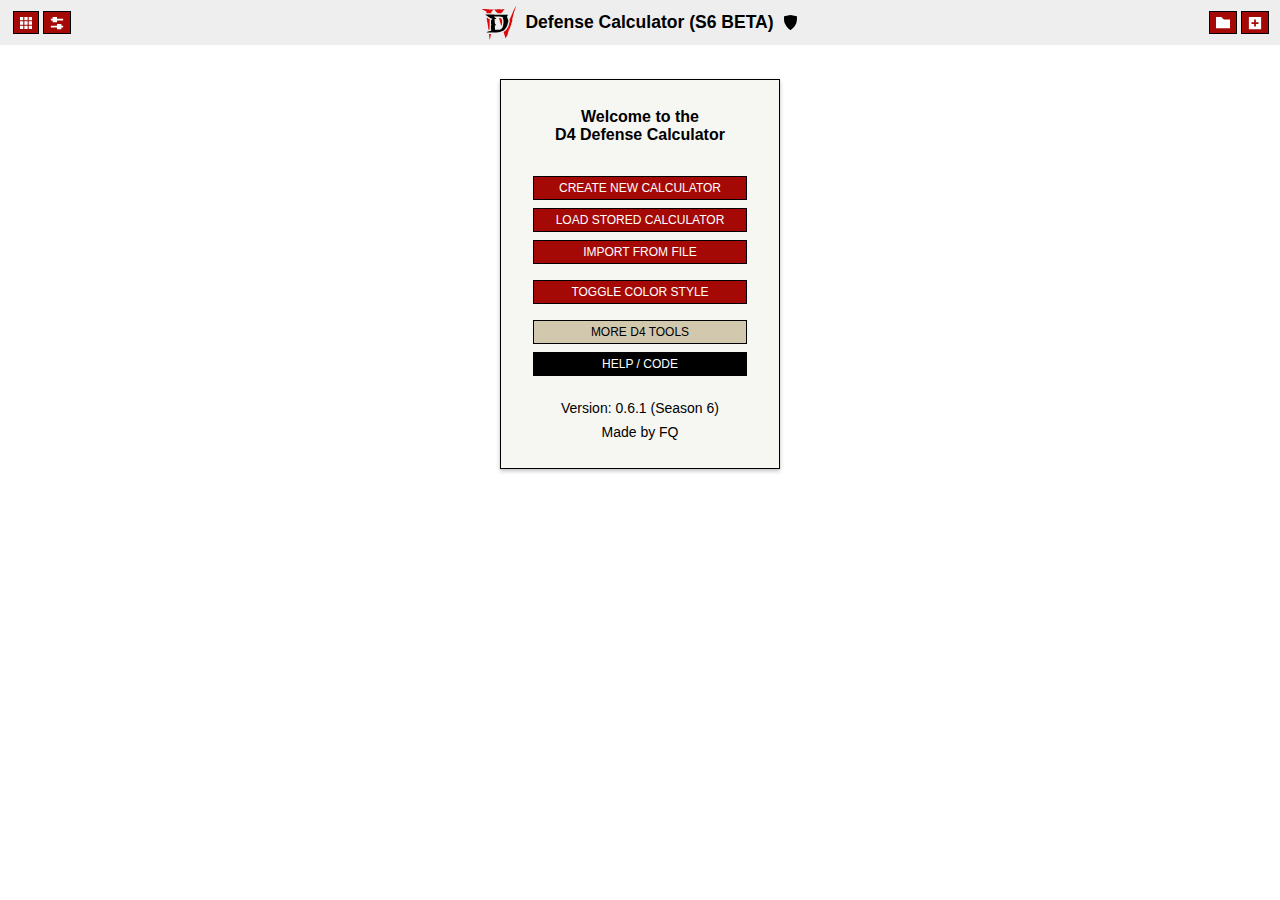
<file: defense.html>
<!DOCTYPE html>
<html>
<head>
	<meta charset="utf-8" />
	<meta name="viewport" content="width=device-width, initial-scale=1.0, user-scalable=1">
	<meta name="apple-mobile-web-app-capable" content="yes">
	<meta name="mobile-web-app-capable" content="yes">
	<link rel="icon" type="image/png" href="favicon.png">
	
	<link rel="stylesheet" href="common.css?v=0.16.0">
	<script src="dragdrop.js"></script>
	<script defer src="common.js?v=0.16.0"></script>
	<script defer src="defense.js?v=0.6.0"></script>
	<script defer src="data/defense-labels.js?v=0.6.0"></script>

	<title>D4 Defense Calculator</title>
	<!-- open graph settings -->
	<meta property="og:title" content="D4 Defense Calculator"/>
	<meta property="og:determiner" content="the" />
	<meta property="og:url" content="https://bytemind-de.github.io/apps/d4/defense.html"/>
	<meta property="og:description" content="A tool for Diablo 4 to calculate and compare your defense.">
	<meta property="og:image" content="https://bytemind-de.github.io/apps/d4/icon.png"/>
	<meta property="og:image:width" content="256"/>
	<meta property="og:image:height" content="256"/>
	<meta property="og:image:type" content="image/png"/>
	<meta property="og:image:alt" content="Diablo Icon"/>
	<meta property="og:type" content="website"/>
	<meta property="og:locale" content="en_GB"/>
	<meta property="og:locale:alternate" content="en_US"/>
	<meta property="og:locale:alternate" content="de_DE"/>

	<style>
	</style>
	
	<script>
		var d4cType = "defcalc";	//TODO: this is added to the storage key and can in theory be in conflict with calc name
		var d4cVersion = "0.6.1";
		var d4season = "6";
	</script>
</head>
<body>
	<div class="main-header">
		<div class="header-section hide-when-small">
			<button onclick="toggleNavMenu();" title="Toggle D4 tools menu.">
				<svg viewBox="0 0 512 512" style="width: 12px; fill: currentColor;"><use xlink:href="#svg-apps"></use></svg>
			</button>
			<button onclick="toggleOptionsMenu();" title="Toggle display options.">
				<svg viewBox="0 0 16 16" style="width: 14px; fill: currentColor;"><use xlink:href="#svg-settings-sliders"></use></svg>
			</button>
		</div>
		<div class="header-section" style="flex: 1 0 auto;">
			<svg id="d4-icon" xmlns="http://www.w3.org/2000/svg" width="36" height="36" fill="none" viewBox="0 1 48 48"><path fill="#DD0707" fill-rule="evenodd" d="M5.79 8.96c.058 0 .497.203.497.203s.86 1.045.918 1.122a.748.748 0 0 1 .089.242l.165.619c.02.069-.038.183-.038.183s.042.442.065.668h.388c1.593 0 3.742.02 5.77.042.05-.658.095-1.239.104-1.29.019-.122.105-.374.105-.374l.665-1.072.803-.79s.177-.173.204-.216c.102-.166 1.669-1.363 1.669-1.363s-.137-.064-.166-.064l-.94.024s-.566.032-.614.04a3.882 3.882 0 0 1-.482.015A28.983 28.983 0 0 1 14 6.883c-.076-.012-.722.074-.722.074s-2.034-.002-2.265-.022c-.231-.02-.623-.116-.623-.116l-.822-.038-1.892-.096c-.163-.015-.802-.19-.802-.19s-.348-.007-.956-.007c-.714 0-4.663.178-4.663.178L1 6.78l4.408 1.962c.135.076.325.216.383.216Zm6.241 11.401c-.957-.471-2.934-1.82-3.803-2.424a80.492 80.492 0 0 0-.586-.404 81.513 81.513 0 0 0-.071 1.788c.003.26-.006.372.111.44.118.07.168.222.168.222s.015.344.037.482c.02.137-.087.34-.115.4-.028.062.013.169.013.169s.605 2.522.68 2.882c.074.36.46 2.233.473 2.378.013.145.558 4.353.65 4.95.047.314.247 1.64.433 2.888a41.55 41.55 0 0 1 1.642-.45c-.11-.351-.201-.852-.233-1.61-.014-.342.004-1.329.03-2.685a89 89 0 0 0 .018-1.051c0-.447.105-.813.244-1.106a2.51 2.51 0 0 1-.194-.96c0-.868.004-3.76.054-4.5.033-.48.206-.96.45-1.409Zm1.327 19.171a70.313 70.313 0 0 1-2.689.06c.058.614.105 1.095.116 1.17.033.213.252 2.876.245 3.028-.007.153.144.612.144.612s.072.539.143.784c.071.244.106.913.268 1.51.161.596.267.783.267.783s.757-3.884 1.1-5.887c.105-.619.193-1.083.2-1.127.023-.141.093-.256.076-.287-.017-.03.047-.273.048-.296 0-.01.039-.17.082-.35Zm4.88-31.808c.079.119.495.564.491.636.07.09.134.205.134.205l1.016 1.07s1.529 1.363 1.634 1.446c.105.083.14.281.191.382.052.101-.035.146.219.47.024.03.05.078.076.131a621.52 621.52 0 0 1 5.539-.01 3.72 3.72 0 0 1-.014-.479c.011-.444.206-.493.5-.743.293-.25.393-.36.51-.51.116-.15.831-1.228.904-1.324.073-.096.79-.816 1.325-1.262a7.69 7.69 0 0 0 .867-.93c-.51-.038-.88 0-.88 0s-.222-.038-.362-.043c-.14-.006-.803-.076-1.023-.082-.22-.007-1.036.122-1.407.182-.37.061-1.077.099-1.077.099s-.21-.018-.41-.05c-.2-.031-.58-.175-.58-.175-.273-.01-1.462.018-1.702.015-.239-.004-.742-.02-.742-.02s-.214-.004-.294.004c-.08.008-1.507-.027-1.507-.027a2.74 2.74 0 0 1-.543.217c-.137.034-.996-.024-1.002-.026-.005-.002-.293-.025-.319-.047-.009-.007-.016-.01-.027-.009-.2.024-.487-.011-.504-.011l-.742.031c-.27.024-.864.005-.948.005-.057-.007.021.088.057.123.092.167.467.497.62.732Zm5.624 10.423c.029.04.066.083.104.152.092.167.173.445.204.656.017.123.167.17.12.228-.045.058.102.454.102.454l.486 1.665.46 2.097c.04.193.647 1.795.652 1.888.006.093.638 2.295.79 2.375.084.043.364.788.629 1.517.177-.607.282-1.23.37-1.761l.027-.158a4.06 4.06 0 0 0 .04-.527c.018-.508.04-1.172.412-2.048-.042-.757-.01-1.458.006-1.83l.006-.17a7.112 7.112 0 0 0-.188-1.176 8.784 8.784 0 0 1-.107-.473c-.056-.271-.203-.986-.37-1.193l-1.573-1.286.179-.166a33.186 33.186 0 0 0-2.349-.244ZM46.998 2.05c-.026-.163-.095-.03-.095-.03L45.07 5.2c-.069.144-.095.258-.14.256-.029-.002-.026.232-.09.23-.086-.005-.05.054-.089.122-.069.12-1.38 2.689-1.583 3.118-.202.43-1.772 4.006-2.033 4.58a809.55 809.55 0 0 0-1.958 4.42c-.2.461-.804 1.877-1.204 2.793.137.389.266.761.376 1.09.032.097.056.194.072.294l.236.702-.53.677c-.102.225-.3.83-.402 1.264-.025.109-.063.297-.111.535-.182.9-.488 2.407-.848 3.444-.22.635-1.442 3.92-3.825 6.173-.887.838-1.88 1.504-2.856 2.033.288.911.574 1.82.652 2.046.16.474.845 2.642 1.053 3.306.209.664.726 2.387.726 2.387.139.505.178.812.291.812.07 0 .13-.097.13-.097s.157-.24.237-.326c.08-.086.085-.253.102-.31.018-.06.243-.292.243-.292s.448-1.25.483-1.359c.035-.108.17-.213.187-.267.017-.055.113-.113.113-.113s.543-.648.556-.69c.013-.044.278-.393.321-.436.044-.042.117-.12.126-.175.009-.054 0-.112 0-.112s.365-1.549.448-1.933c.082-.384.578-2.407.617-2.605.039-.198.27-.413.274-.483.004-.07.262-1.337.349-1.43.087-.093.06-.167.082-.221.022-.054.9-1.556 1.083-1.746.183-.19.058-.503.058-.503s.123-.254.123-.34c0-.085.043-.143.043-.143l.287-.342c.091-.108.144-.147.17-.22.026-.074.556-1.903.63-2.147.074-.245.125-.305.199-.522.074-.217.622-1.92.748-2.328.126-.407.773-2.6.9-2.97.125-.368.456-1.516.556-1.76a.587.587 0 0 0 0-.497c-.039-.086-.158-.29-.293-.523-.134-.233.11-.53.083-.67a.382.382 0 0 1 .03-.268c.027-.05.018-.163.035-.244.018-.082.14-.39.158-.487.017-.097.331-1.249.331-1.249l.693-2.542.257-.887c.034-.122-.062-.168-.066-.221-.005-.068.017-.176.072-.379.044-.162.39-1.368.458-1.5.07-.132.157-.448.2-.693.044-.245.243-.78.376-1.102.133-.323.162-.489.21-.614.114-.293.133-.4.145-.573.011-.173.07-.51.076-.573.006-.062.153-.42.153-.42.012-.086.116-.37.235-.628.119-.259.295-.727.382-.916.087-.189.191-.456.206-.58.015-.124.174-.46.255-.668.081-.206.234-.616.298-.795.064-.179.2-.4.2-.4a3.05 3.05 0 0 1 .172-.4c.052-.104.017-.413.068-.519.073-.155.118-.281.114-.315-.004-.034.304-.735.277-.898Z" clip-rule="evenodd"></path><path fill="currentColor" fill-rule="evenodd" d="M17.184 16.224c.418.389 1.895 1.836 2.274 2.155.38.319.978 1.037.988 1.447-.409.04-1.646.01-1.936-.07-.289-.08-.398-.08-.379.16.06.748.3 4.898.33 5.227.03.33.11.54.26.709.149.17 1.096 1.147 1.256 1.416-.23.26-.988.998-1.117 1.137-.13.14-.31.24-.32.739-.01.499-.03 2.464.01 2.843.04.38.13 1.816-.05 2.136.819 0 3.789-.029 5.102-.089 1.49-.067 3.077-.692 4.097-1.727 1.357-1.377 1.66-3.466 1.876-4.75.15-.887-.09-1.416.509-2.534-.1-.957-.03-1.955-.02-2.284.01-.33-.11-1.178-.25-1.696-.14-.52-.289-1.946-1.057-2.574.3-.28.499-.56.678-.729.18-.17.372-.412-.08-.559-1.137-.369-4.11-.798-6.066-.858-1.63-.05-5.118-.209-6.105-.1Zm1.456-2.345c1.699 0 7.448-.078 12.122 0 2.079.035 3.985.14 5.158.23.445.034.42.15.27.359-.15.21-.789.698-1.227 1.127-.44.429-.27 1.068-.1 1.676.167.6 1.221 3.423 1.786 5.108.007.023-.008.058 0 .08-.22.28-.549 1.367-.669 1.876-.12.509-.489 2.594-.908 3.801-.419 1.208-1.546 3.742-3.362 5.458-1.816 1.716-4.4 2.803-6.565 3.312-2.165.509-7.183.738-9.468.768-.27.004-.34-.03-.429-.12-.09-.09-.23-.339-.449-.329-.22.01-.34.15-.529.44-.429.08-2.294.12-3.093.13-.798.01-3.152 0-3.92-.1.229-.21.498-.47 1.286-1.048.789-.58 3.712-1.267 4.58-1.477.555-.134.519-.479.569-.788.05-.31-.09-.808-.24-1.058-.15-.249-.21-.848-.23-1.327-.02-.479.05-3.242.05-3.661 0-.42.26-.579.46-.818.2-.24.08-.559-.14-.699-.132-.083-.27-.309-.27-.549 0-.239 0-3.641.05-4.38.05-.738 1.118-1.925 1.866-2.553-.21-.14-.668-.26-1.038-.27-.369-.01-.788-.09-1.277-.27-.489-.179-2.594-1.586-3.671-2.334-1.078-.748-2.734-1.856-2.953-2.025-.22-.17-.5-.48-.52-.619 1.607-.09 10.407.06 12.861.06Z" clip-rule="evenodd"></path></svg>
			<h3 id="main-headline" class="text-shadow-1">Defense Calculator (S6 BETA)</h3>
			<svg viewBox="0 0 128 128" style="width: 17px; fill: currentColor;"><use xlink:href="#svg-shield"></use></svg>
		</div>
		<div class="header-section hide-when-small">
			<button onclick="loadStoredCalculator();" title="Load a stored calculator and add it to the screen.">
				<svg viewBox="0 0 16 16" style="width: 14px; fill: currentColor;"><use xlink:href="#svg-folder"></use></svg>
			</button>
			<button onclick="addNewCalculator();" title="Create a new calculator and add it to the screen.">
				<svg viewBox="0 0 16 16" style="width: 14px; fill: currentColor;"><use xlink:href="#svg-add-btn"></use></svg>
			</button>
		</div>
	</div>
	<div class="main-view">
		<div class="nav-menu hidden">
			<section>
				<div class="group">
					<a class="button-style bigger gold" href="index.html">MORE D4 TOOLS</a>
				</div>
				<div class="group">
					<a class="button-style bigger black" href="https://github.com/bytemind-de/d4-tools?tab=readme-ov-file#defense-calculator" target=blank_>HELP / CODE</a>
				</div>
			</section>
		</div>
		<div class="options-menu hidden">
			<section>
				<div class="group">
					<label>Color style dark:</label><input name="option-dark-mode" type="checkbox">
				</div>
				<div class="group">
					<label>Show detailed result:</label><input name="option-detailed-info" type="checkbox">
				</div>
				<div class="group">
					<label>Always single column:</label><input name="option-single-column" type="checkbox">
				</div>
			</section>
		</div>
		<div class="content-page">
			<div class="no-content-menu section">
				<div class="nc-menu-section">
					<h3>Welcome to the<br>D4 Defense Calculator</h3>
				</div>
				<div class="nc-menu-section">
					<button class="bigger" onclick="addNewCalculator(true, true);">CREATE NEW CALCULATOR</button>
				</div>
				<div class="nc-menu-section">
					<button class="bigger" onclick="loadStoredCalculator();">LOAD STORED CALCULATOR</button>
				</div>
				<div class="nc-menu-section">
					<label title="Import a configuration to this calculator from file or import a whole set"
						name="import-btn" class="button-style bigger">IMPORT FROM FILE<input type="file" class="import-data-selector"></label>
				</div>
				<div class="nc-menu-section"></div>
				<div class="nc-menu-section">
					<button class="bigger" onclick="toggleColorStyle(true);">TOGGLE COLOR STYLE</button>
				</div>
				<div class="nc-menu-section"></div>
				<div class="nc-menu-section">
					<a class="button-style bigger gold" href="index.html">MORE D4 TOOLS</a>
				</div>
				<div class="nc-menu-section">
					<a class="button-style bigger black" href="https://github.com/bytemind-de/d4-tools?tab=readme-ov-file#defense-calculator" target=blank_>HELP / CODE</a>
				</div>
				<div class="nc-menu-section" style="margin-bottom: 12px;"></div>
				<div class="nc-menu-section info-text centered">Version: <script>document.write(d4cVersion);</script> (Season <script>document.write(d4season);</script>)</div>
				<div class="nc-menu-section info-text centered" style="display: inline-block;">
					Made by <span title="Florian Quirin" style="cursor: help;">FQ</span>
				</div>
				<div class="nc-menu-section"></div>
			</div>
			<!-- CALCULATOR TEMPLATE START -->
			<div id="calculator-template" class="content-box calculator-instance">
				<div class="section-group">
					<div class="section info-box calc-title">
						<!--<span style="width: 15px; margin-right: 4px;">&#128737;</span>-->
						<svg viewBox="0 0 128 128" style="width: 14px; fill: currentColor; margin-right: 5px;"><use xlink:href="#svg-shield"></use></svg>
						<span name="calc-title" title="Title of this calculator. Click to edit.">New Calculator</span>
						<!--<button name="close-btn" class="section-vis-button" title="Close this calculator."></button>-->
						<span style="width: 15px; margin-left: 4px;">&#9878;</span>
					</div>
					<div class="section">
						<div class="group calc-item" title="Your base life, taken from character stats menu. Note: depends on your character level.">
							<label class="has-info">Base life:</label>
							<input name="char-base-life" class="" type="number" value="400">
						</div>
						<div class="group calc-item" title="Your strength. Will be applied to base armor with a factor of 1/5 (from season 6 on).">
							<label class="has-info">Strength:</label>
							<input name="char-strength" class="" type="number" value="500">
						</div>
					</div>
				</div>
				<div class="section-group">
					<!-- NOTE: since season 6 this is character = monster level -->
					<div class="section">
						<div class="group calc-item" title="Character/enemy level (same since S6). Affects your damage reduction obtained through armor.">
							<label class="has-info">Character/enemy level:</label>
							<input name="enemy-level" class="highlight" type="number" value="60">
						</div>
					</div>
				</div>
				<div class="section-group">
					<div class="section">
						<p class="has-info" title="Your base armor from gear, paragon board, skulls etc. You can add single values for each item or combine values as you like."
							>Armor base values ([+] gear, paragon, etc.):</p>
						<div name="armor-items-container" class="modifiers-container"></div>
						<div class="group right">
							<button class="button-bold" name="armor-items-btn" title="Add new value">+</button>
						</div>
					</div>
				</div>
				<div class="section-group">
					<div class="section">
						<p class="has-info" title="Additional armor through percentage modifiers. Each value will be calculated based on the sum of your base armor."
							>Armor percentage modifiers ([%]):</p>
						<div name="armor-pct-container" class="modifiers-container"></div>
						<div class="group right">
							<button class="button-bold" name="armor-pct-btn" title="Add new value">+</button>
						</div>
					</div>
				</div>
				<div class="section-group">
					<div class="section">
						<div class="group calc-item" title="Your elemental resistance. Choose the lowest value or the element you want to calculate.">
							<!-- TODO: add one for each element? -->
							<label class="has-info">Elemental resistance (lowest) [%]:</label>
							<input name="elemental-resis-custom" class="highlight border-col-elemental-resis" type="number" value="70" step="0.1">
						</div>
					</div>
				</div>
				<div class="section-group">
					<div class="section">
						<p class="has-info" title="Additional life through gear like helms, chest armor or unique items like Grandfather etc."
							>Maximum life additive values ([+] gear, etc.):</p>
						<div name="maxlife-items-container" class="modifiers-container"></div>
						<div class="group right">
							<button class="button-bold" name="maxlife-items-btn" title="Add new value">+</button>
						</div>
					</div>
				</div>
				<div class="section-group">
					<div class="section">
						<p class="has-info" title="Additional life through percentage modifiers like ruby gems, passives or unique items like Doombringer etc. Please add each ruby and each paragon node as single entry!"
							>Max. life modifiers ([%] rubies, paragon, etc.):</p>
						<div name="maxlife-pct-container" class="modifiers-container"></div>
						<div class="group right">
							<button class="button-bold" name="maxlife-pct-btn" title="Add new value">+</button>
						</div>
					</div>
				</div>
				<div class="section-group">
					<div class="section">
						<p class="has-info" title="Damage reduction in percent. Add each item individually or use the combined (inverse multiplied) values from the character stats menu."
							>Damage reduction ([%] gear, paragon, etc.):</p>
						<div name="dr-values-container" class="modifiers-container"></div>
						<div class="group right">
							<button class="button-bold" name="dr-values-btn" title="Add new value">+</button>
						</div>
					</div>
				</div>
				<div class="section-group">
					<div class="section">
						<p class="has-info" title="Additional damage taken in percent. Add each item individually."
							>Additional damage taken ([%] passives etc.):</p>
						<div name="penalty-values-container" class="modifiers-container"></div>
						<div class="group right">
							<button class="button-bold" name="penalty-values-btn" title="Add new value">+</button>
						</div>
					</div>
				</div>
				<div class="section-group">
					<div class="section">
						<div class="group center" title="Is the character fortified? Check this box if you did not add fortify manually to the DR section.">
							<label class="single flex">Is fortified: <input name="char-is-fortified" type="checkbox"></label>
						</div>
						<div class="group center buttons-box">
							<button name="calculate-data-btn">CALCULATE DEFENSE</button>
						</div>
					</div>
					<div class="section" style="display: none;">
						<div name="result-container" class="result-container"></div>
					</div>
					<div class="section">
						<div class="group center buttons-box">
							<button name="save-btn" title="Save this configuration">SAVE</button><!-- &#x1F5AB; -->
							<button name="load-btn" title="Load a configuration to this calculator">LOAD</button>
							<button name="export-btn" title="Export this configuration to a file">EXPORT</button><!-- &#x1F577; &#x1F578; -->
							<label title="Import a configuration to this calculator from file or import a whole set"
								name="import-btn" class="button-style">IMPORT<input type="file" class="import-data-selector"></label>
							<button name="close-btn" title="Close this calculator">CLOSE</button><!-- &#x1F5D1; -->
						</div>
					</div>
					<div name="info-footer" class="section info-box" style="font-size: 12px; justify-content: center;">
						Version: <script>document.write(d4cVersion);</script> (S<script>document.write(d4season);</script>)
					</div>
				</div>
			</div>
			<!-- CALCULATOR TEMPLATE END -->
		</div>
		<!-- SVGs -->
		<div style="display: none">
			<svg viewBox="0 0 128 128">
				<g id="svg-shield">
					<g transform="translate(-54.19 -19.68)"><path d="m118.2 26.47-48.35 10.27s-2.987 35.77 5.956 55.4c18.27 38.1 42.4 48.73 42.4 48.73v-0.043c0.2717-0.1076 24.18-10.8 42.37-48.72 8.942-19.63 5.955-55.4 5.955-55.4z"/></g>
				</g>
			</svg>
			<svg viewBox="0 0 330 330">
				<g id="svg-lock">
					<g><path d="M65,330h200c8.284,0,15-6.716,15-15V145c0-8.284-6.716-15-15-15h-15V85c0-46.869-38.131-85-85-85 S80,38.131,80,85v45H65c-8.284,0-15,6.716-15,15v170C50,323.284,56.716,330,65,330z M180,234.986V255c0,8.284-6.716,15-15,15 s-15-6.716-15-15v-20.014c-6.068-4.565-10-11.824-10-19.986c0-13.785,11.215-25,25-25s25,11.215,25,25 C190,223.162,186.068,230.421,180,234.986z M110,85c0-30.327,24.673-55,55-55s55,24.673,55,55v45H110V85z"></path></g>
				</g>
			</svg>
			<svg viewBox="0 0 16 16">
				<g id="svg-settings-sliders">
					<path d="M3 1H8V3H15V5H8V7H3V5H1V3H3V1Z"/><path d="M13 13H15V11H13V9H8V11H1V13H8V15H13V13Z"/>
				</g>
			</svg>
			<svg viewBox="0 0 512 512">
				<g id="svg-apps">
					<path d="M186.2,139.6h139.6V0H186.2V139.6z M372.4,0v139.6H512V0H372.4z M0,139.6h139.6V0H0V139.6z M186.2,325.8h139.6V186.2H186.2	V325.8z M372.4,325.8H512V186.2H372.4V325.8z M0,325.8h139.6V186.2H0V325.8z M186.2,512h139.6V372.4H186.2V512z M372.4,512H512 V372.4H372.4V512z M0,512h139.6V372.4H0V512z"/>
				</g>
			</svg>
			<svg viewBox="0 0 16 16">
				<g id="svg-folder">
					<path d="M0 1H6L9 4H16V14H0V1Z"/>
				</g>
			</svg>
			<svg viewBox="0 0 16 16">
				<g id="svg-add-btn">
					<path fill-rule="evenodd" clip-rule="evenodd" d="M15 1H1V15H15V1ZM7 4H9V7H12V9H9V12H7V9H4V7H7V4Z"/>
				</g>
			</svg>
		</div>
	</div>
	<script>
	</script>
</body>
</html>
</file>
<file: common.css>
* {
	box-sizing: border-box;
}
html {
	padding: 0;
	margin: 0;
	min-width: 100%;
	min-height: 100%;
}
html.dark {
	background: #303030;
	color: #D2C8AE;
}
body {
	position: relative;
	font-size: 15px;
	font-family: sans-serif;
	padding: 0;
	margin: 0;
	min-width: 300px;
}
body.disable-interaction {
	touch-action: none;
	overflow: hidden;
}
.main-view {
	padding: 0;
	position: relative;
}
.main-header {
	display: flex;
	justify-content: center;
	align-items: center;
	padding: 4px;
	background: #eee;
}
html.dark .main-header {
	background: #222;
}
@media (max-width: 639px) {
	.main-header .hide-when-small {
		display: none !important;
	}
}
.main-header .header-section {
	min-width: 75px;
	display: flex;
	justify-content: center;
	align-items: center;
}
.main-header h3 {
	margin: 8px;
}
.main-header svg {
	margin: 0;
	cursor: pointer;
}
#d4-icon {
	color: #000;
}
html.dark #d4-icon {
	color: #EBE9E8;
}
.options-menu,
.nav-menu {
	position: absolute;
	top: 0;
	left: 0;
	max-width: calc(100% - 16px);
	width: 256px;
	display: flex;
	justify-content: start;
	align-items: stretch;
	flex-direction: column;
	border: 1px solid black;
	padding: 16px;
	background: #a50905;
	color: #f6f1e4;
	z-index: 100;
	box-shadow: 1px 2px 3px 1px #00000030;
}
.nav-menu {
	width: auto;
}
.options-menu.hidden,
.nav-menu.hidden {
	display: none;
}
html.dark .options-menu,
html.dark .nav-menu {
	color: #E3DAC3;
	border-color: #d2c8ae;
	box-shadow: inset 0 0 4px 2px #ffce4f4d, 1px 1px 2px 1px #fbd57236;
}
.content-page {
	display: flex;
	justify-content: center;
	flex-wrap: wrap;
	padding: 2px 0 2px 0;
}
html.dark .text-shadow-1 {
	text-shadow: 3px 5px 5px rgba(0, 0, 0, 0.5);
}
.content-page.single-instance {
}
.content-page .no-content-menu {
	display: none;
	justify-content: start;
	align-items: stretch;
	flex-direction: column;
	border: 1px solid;
	padding: 16px 32px;
	margin: 32px 16px;
	background: #f6f6f3;
}
html.dark .content-page .no-content-menu {
	background: #222222;
}
.content-page.empty .no-content-menu {
	display: flex;
}
.content-page .no-content-menu .nc-menu-section {
	flex: 1 1 auto;
	display: flex;
	flex-direction: column;
	margin: 4px 0;
}
.content-page .no-content-menu .nc-menu-section h3 {
	font-size: 16px;
	text-align: center;
	margin: 8px 8px 24px 8px;
}
.content-page .no-content-menu .nc-menu-section.info-text {
	font-size: 14px;
}
.content-page .no-content-menu .nc-menu-section.info-text.centered {
	text-align: center;
}
.nav-menu .group {
	display: flex;
}
.nav-menu .group a {
	flex: 1 1 auto !important;
}

hr {
	border: 0;
	border-bottom: 1px solid currentColor;
	width: 100%;
}
input,
select {
	min-height: 23px;
	border: 1px solid;
	background: #fbfbfb;
}
input[type=checkbox] {
	border-radius: 0;
	min-height: auto;
	width: 16px !important;
	height: 16px !important;
	appearance: none;
	cursor: pointer;
}
input[type=checkbox]:checked {
	background: #a50905;
	outline: 1px solid white;
	outline-offset: -2px;
}
.options-menu input {
	background: #333;
}
.options-menu input[type=checkbox]:checked {
	background: #D2C8AE;
	outline: 1px solid black;
	outline-offset: -2px;
}
html.dark input,
html.dark .options-menu input,
html.dark select {
	background: #333;
	color: #D2C8AE;
}
html.dark input[type=checkbox]:checked {
	outline: 1px solid black;
	background: #a50905;
}
html.dark .options-menu input:checked {
	background: #D2C8AE;
}
button, 
input[type=submit],
.button-style {
	background: #a50905;
	color: #fff;
	border: 1px solid #000;
	padding: 2px 6px;
	margin: 0 !important;
	font-size: 12px;
	font-family: sans-serif;
	min-height: 23px;
	min-width: 24px;
	display: inline-flex;
	justify-content: center;
	align-items: center;
	flex: 0 0 auto !important;
	cursor: pointer;
}
button.bigger, 
input[type=submit].bigger,
.button-style.bigger {
	min-height: 24px;
}
button.big, 
input[type=submit].big,
.button-style.big {
	font-size: 13px;
	min-height: 28px;
}
a.button-style {
	text-decoration: none;
}
html.dark button,
html.dark input[type=submit],
html.dark .button-style {
	background: #a50905;
	color: #fff;
	border-color: #D2C8AE;
}
button.black, html.dark button.black,
.button-style.black, html.dark .button-style.black {
	background: #000;
	color: #fff;
}
button.gold, html.dark button.gold,
.button-style.gold, html.dark .button-style.gold  {
	background: #d2c8ae;
	color: #000;
}
button:hover,
.button-style:hover {
	box-shadow: inset 0 0 6px 2px #dd0707, 0 0 4px 1px #d2c8ae55;
}
button.black:hover,
.button-style.black:hover {
	box-shadow: inset 0 0 6px 2px #888, 0 0 4px 1px #d2c8ae55;
}
button.gold:hover,
.button-style.gold:hover {
	box-shadow: inset 0 0 6px 2px #eee, 0 0 4px 1px #d2c8ae55;
}
.button-bold {
	font-weight: bold;
	font-size: 14px;
}
button + button,
button + .button-style,
.button-style + button {
	margin-left: 4px !important;
}
.calc-item button,
.calc-item .button-style	{
	margin-left: 2px !important;
	font-size: 11px;
}
.has-info {
	cursor: help;
}
.heading {
	text-decoration: underline;
}
.emphasize {
	/*font-weight: bold;*/
}

.content-box {
	padding: 0;
	margin-bottom: 16px;
	/* max-width: 640px; */
	flex: 0 1 400px;
	display: flex;
	flex-direction: column;
}
.content-box.wrap {
	/* TEST */
	flex-wrap: wrap;
	flex: 1 1 auto;
	max-height: 90vh;
}
.content-box.columns {
	/* TEST */
	flex: 1 1 auto;
	display: block;
	/*height: calc(100vh - 50px);*/
	/*column-count: 3;*/
	/*column-width: auto;*/
	column-count: auto;
	column-width: 400px;
	/* break-inside: avoid-page; */
}
.content-page.single-instance:not(.force-one-column) .content-box {
	/* TEST */
	flex: 1 1 auto;
	display: block;
	column-count: auto;
	column-width: 370px;
}
.section-group {
	display: flex;
	flex-direction: column;
	padding: 0 2px;
}
.content-box.columns .section-group {
	display: inline-flex;
	width: 100%;
}
.content-page.single-instance .content-box .section-group {
	display: inline-flex;
	width: 100%;
}
.section {
	position: relative;
	display: flex;
	flex-direction: column;
	min-width: 280px;
	padding: 4px;
	border: 1px solid #000;
	margin: 2px;
	box-shadow: 0 2px 4px rgba(0, 0, 0, 0.25);
}
html.dark .section {
	border: 1px solid #424242;
	background: rgba(10, 10, 10, 0.8) linear-gradient(180deg, rgba(255, 255, 255, 0.02) 0%, rgba(255, 255, 255, 0.01) 100%);
	box-shadow: 0 0 4px rgba(0, 0, 0, 0.66), inset 0 0 10px rgba(255, 255, 255, 0.1);
}
.section.info-box {
	flex-direction: row;
	align-items: center;
	justify-content: space-between;
	background: #f6f6f3;
	padding: 4px 8px;
}
html.dark .section.info-box {
	background: #222222;
}
.section.info-box.calc-title {
	cursor: pointer;
}
.section p {
	padding: 4px;
	margin: 4px 0;
}
.group {
	display: flex;
	justify-content: space-between;
	align-items: center;
	flex-wrap: wrap;
	padding: 4px;
}
.hide-damage-details .group.detail {
	display: none;
}
.group.flat {
	padding: 0px 4px;
}
.group.right {
	justify-content: right;
}
.group.center {
	justify-content: center;
}
.group.border {
	border-bottom: 1px solid currentColor;
}
.group.calc-item {
	flex-wrap: nowrap;
}
.group.calc-item.hidden {
	opacity: 0.33;
}
.group.calc-item.bm-dragging {
	background: rgba(128, 128, 128, 0.15);
}
/*.group.calc-item.bm-drag-target {
	border-top: 1px dashed currentColor;
}*/
.group.calc-item.bm-drag-target.bm-drag-pos-top {
	border-top: 1px dashed currentColor;
}
.group.calc-item.bm-drag-target.bm-drag-pos-bottom {
	border-bottom: 1px dashed currentColor;
}
.group.calc-item.bm-drag-target > * {
	pointer-events: none;
}
.group.buttons-box button,
.group.buttons-box .button-style {
	margin: 4px !important;
}
.group label {
	margin: 4px 8px 4px 0;
	flex: 1 1 auto;
}
.group label.single {
	margin: 4px;
}
.group.limit-label label {
	max-width: calc(100% - 136px);
}
.group.limit-label-2 label {
	max-width: calc(100% - 85px);
}
.group label.flex {
	display: flex;
	justify-content: center;
	align-items: center;
}
.group span,
.group input,
.group select,
.group button {
	margin: 0;
}
.group input[type=checkbox] {
	margin: 0 4px;
}
.group input {
	width: 76px;
}
.group .highlight {
	border: 2px solid;
	border-color: #000;
}
.group input:disabled {
	/*border: unset !important;*/
	border: 2px solid rgba(155, 155, 155, 0.075) !important;
	appearance: none;
	-moz-appearance: textfield;
	color: currentColor;
	background: #f8f8f8;
	cursor: not-allowed;
}
html.dark input:disabled {
	background: #303030;
}
html.dark .highlight {
	border-color: #D2C8AE;
}
.group input.highlight.border-col-base {
	border-color: #666;
}
.group input.highlight.border-col-vul {
	border-color: #80f;
}
.group input.highlight.border-col-crit {
	border-color: #ffcb00;
}
.group input.highlight.border-col-overp {
	border-color: #00deed;
}
.group input.highlight.border-col-life {
	border-color: #b71814;
}
.group input.highlight.border-col-armor {
	border-color: #008bc1;
}
.group input.highlight.border-col-elemental-resis {
	border-color: #009688;
}
.group input.highlight.add-mod-val {
	border-color: #009688;
}
.group input.highlight.multi-mod-val {
	border-color: #916352;
}
.group input.highlight.reduction-mod-val {
	border-color: #aaa;
}
.group input.highlight.penalty-mod-val {
	border-color: #ff983e;
}
.group.calc-item.hidden {
	opacity: 0.33;
}
.group .type-box {
	min-width: 8px;
	min-height: 23px;
	max-height: 25px;
	margin: 0 4px;
	cursor: pointer;
	display: flex;
	flex-direction: column;
	flex-wrap: wrap;
	align-items: center;
	justify-content: center;
}
/*html.dark .group .type-box {}*/
.group .type-box.bigger {
	min-width: 16px;
}
.group .type-box .type-element {
	width: 6px;
	height: 6px;
	background: currentColor;
	border-radius: 50%;
	margin: 1px;
}
.group .type-box .type-element.empty {
	background: transparent;
	border: 1px solid #ccc;
}
html.dark .group .type-box .type-element.empty {
	border: 1px solid #444;
}

.color-base {
	color: #666;
}
.color-vulnerable {
	color: #80f;
}
.color-crit {
	color: #ffcb00;
}
.color-overpower {
	color: #00deed;
}
.color-op-crit {
	color: #ff890c;
}
.color-add-mod {
	color: #009688;
}
.color-add-mod-light {
	color: #4caf50;
}
.color-multi-mod {
	color: #916352;
}
.color-multi-mod-light {
	color: #b38878;
}
.color-reduction-mod {
	color: #aaa;
}
.color-reduction-mod-light {
	color: #919191;
}
html.dark .color-reduction-mod-light {
	color: #ccc;
}
.color-penalty-mod {
	color: #ff983e;
}
.color-penalty-mod-light {
	color: #ffb26f;
}
.color-life {
	color: #b71814;
}
.color-life-alt {
	color: #8e201d;
}
.color-armor {
	color: #008bc1;
}
.color-armor-alt {
	color: #046084;
}
.color-elemental-resis {
	color: #009688;
}
.color-elemental-resis-alt {
	color: #4caf50;
}
.modifiers-container {
	display: flex;
	flex-direction: column;
}
.result-container {
	padding: 8px 0;
}
.import-data-selector {
	display: none;
}

.pop-up-overlay {
	position: fixed;
	top: 0;
	left: 0;
	width: 100%;
	height: 100%;
	display: flex;
	justify-content: center;
	align-items: center;
	background: rgba(255, 255, 255, 0.1);
	-webkit-backdrop-filter: blur(15px);
	backdrop-filter: blur(15px);
}
.pop-up-message-box {
	width: 360px;
	max-width: 90%;
	max-height: calc(100vh - 40px);
	padding: 16px;
	border: 1px solid #000;
	box-shadow: 0 2px 4px rgba(0, 0, 0, 0.25);
	background: #fff;
	color: #000;
	margin: 8px 0 32px 0;
	position: relative;
	display: flex;
}
html.dark .pop-up-message-box {
	border: 1px solid #424242;
	background: rgba(10, 10, 10, 0.8) linear-gradient(180deg, rgba(255, 255, 255, 0.02) 0%, rgba(255, 255, 255, 0.01) 100%);
	color: #D2C8AE;
	box-shadow: 0 0 4px rgba(0, 0, 0, 0.66), inset 0 0 10px rgba(255, 255, 255, 0.1);
}
.pop-up-message-box .pop-up-content {
	width: 100%;
	overflow-y: auto;
}
.pop-up-message-box .pop-up-buttons {
	width: 100%;
	margin: 8px 0px;
	display: flex;
}
.pop-up-message-box-close,
.section-vis-button {
	display: flex;
	justify-content: center;
	align-items: center;
	position: absolute;
	top: -7px;
	right: -7px;
	width: 18px;
	min-width: unset;
	height: 18px;
	min-height: unset;
	padding: 0;
	font-size: 11px;
	font-weight: bold;
	/*background: #eee;*/
	/*color: #000;*/
	/*border: 1px solid #000;*/
	border-radius: 50%;
	cursor: pointer;
}
.pop-up-message-box-close,
.section-vis-button {
	background-image: url('img/ui/close-button-light.svg') !important;
	background-size: contain !important;
	background-position: center !important;
	background-repeat: no-repeat !important;
}
.pop-up-message-box form,
.pop-up-message-box form > .form-section {
	display: flex;
	flex-direction: column;
	justify-content: start;
}
.pop-up-message-box form > .form-section.row {
	flex-direction: row;
	align-items: center;
}
.pop-up-message-box form > * {
	margin: 4px 0;
}
.pop-up-message-box form > .form-section > * {
	margin: 4px 0;
}
.pop-up-message-box form > .form-section.row label {
	flex-grow: 1;
}
.pop-up-message-box form > .form-section.row input[type="checkbox"] {
	margin: 0 8px;
}
.pop-up-message-box optgroup[label] {
   font-style: inherit;
   font-weight: 300;
   text-shadow: none
}
.list-container {
	display: flex;
	flex-direction: column;
	flex: 0 1 auto;
	overflow-y: auto;
}
.list-container .list-label {
	margin: 4px 0;
	font-size: 13px;
	font-weight: bold;
}
.list-container .list-item {
	display: flex;
	justify-content: center;
	align-items: center;
	padding: 0px;
	margin: 4px 0 !important;
	font-size: 14px;
	border-style: solid;
	border-width: 1px;
	box-shadow: 0 2px 4px rgba(0, 0, 0, 0.25);
}
.list-container .list-item.smaller-item {
	margin: 1px 0 !important;
	font-size: 12px;
}
html.dark .list-container .list-item {
	box-shadow: 0 0 4px 1px #d2c8ae55;
}
.list-container .list-item.button-style:hover {
	box-shadow: inset 0 0 6px 2px #dd0707, 0 2px 4px rgba(0, 0, 0, 0.25);
}
html.dark .list-container .list-item.button-style:hover {
	box-shadow: inset 0 0 6px 2px #dd0707, 0 0 4px 1px #d2c8ae55;
}
.list-container .list-item-desc {
	flex: 1 1 auto;
	padding: 8px;
}
.list-container .list-item.smaller-item .list-item-desc {
	padding: 4px 6px;
}
.list-container .list-item > button {
	background: #d2c8ae;
	color: #000;
	border-width: 0;
	align-self: stretch;
}
.list-container .list-item > button:hover {
	background: #e2d8be;
	box-shadow: unset;
}

.graph {
	border: 1px solid currentColor;
	width: 512px;
	max-width: 100%;
	height: 384px;
	max-height: 100%;
}
</file>
